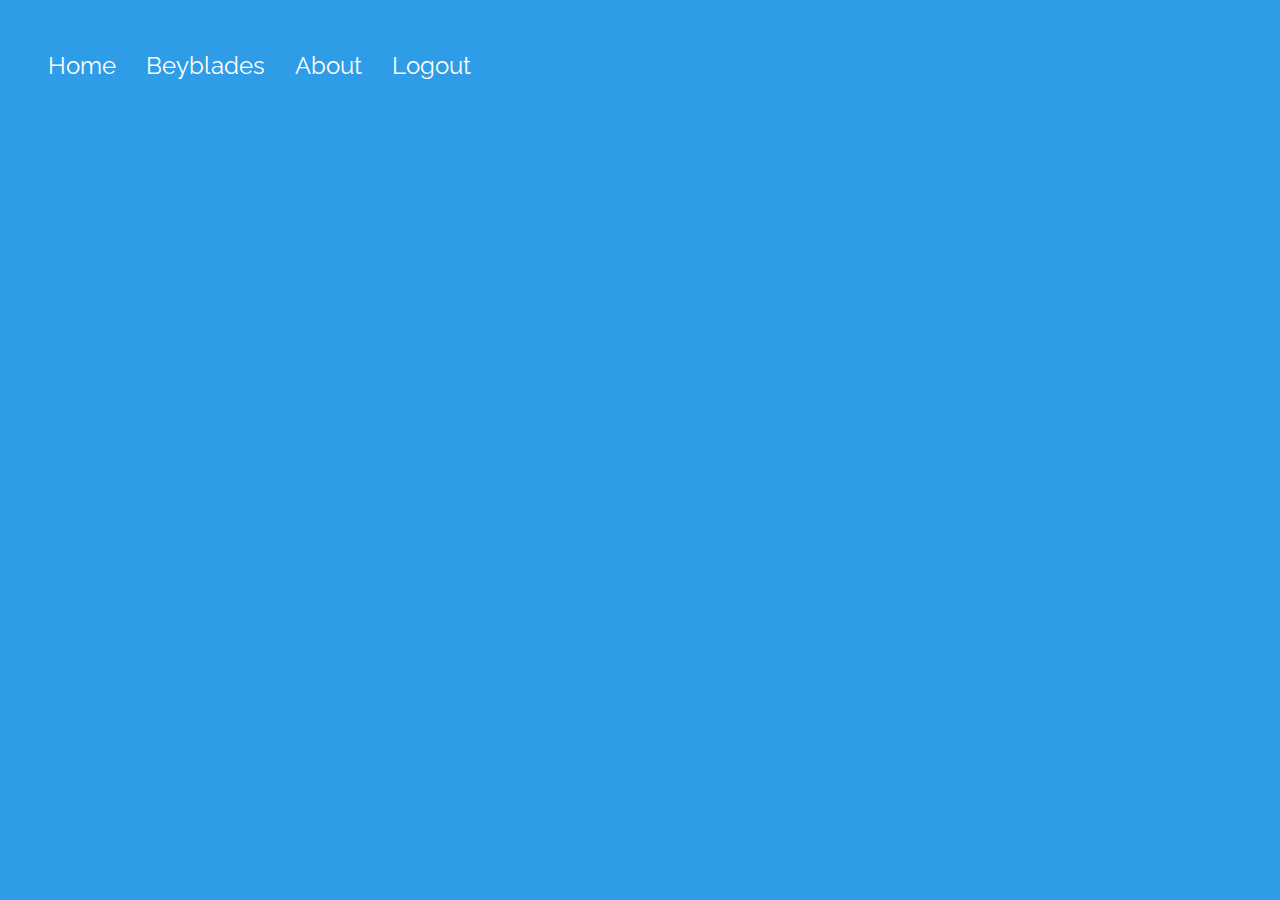
<file: index.html>
<!doctype html>
<html lang="en">
<head>
  <meta charset="utf-8">
  <title>Ng5</title>
  <base href="https://jayrahida.github.io/ng5/">
  <meta name="viewport" content="width=device-width, initial-scale=1">
  <link rel="icon" type="image/x-icon" href="favicon.ico">
<link rel="stylesheet" href="styles.1653a3b566ef5fd75e0c.css"></head>
<body>
  <app-root></app-root>
<script type="text/javascript" src="runtime.a66f828dca56eeb90e02.js"></script><script type="text/javascript" src="polyfills.b4daf421c94934f530d4.js"></script><script type="text/javascript" src="main.36f04afde5087924ed5e.js"></script></body>
</html>
</file>
<file: styles.1653a3b566ef5fd75e0c.css>
@import url(https://fonts.googleapis.com/css?family=Raleway:300,700);/*!
 * Bootstrap v4.0.0-beta.2 (https://getbootstrap.com)
 * Copyright 2011-2017 The Bootstrap Authors
 * Copyright 2011-2017 Twitter, Inc.
 * Licensed under MIT (https://github.com/twbs/bootstrap/blob/master/LICENSE)
 */:root{--blue:#007bff;--indigo:#6610f2;--purple:#6f42c1;--pink:#e83e8c;--red:#dc3545;--orange:#fd7e14;--yellow:#ffc107;--green:#28a745;--teal:#20c997;--cyan:#17a2b8;--white:#fff;--gray:#868e96;--gray-dark:#343a40;--primary:#007bff;--secondary:#868e96;--success:#28a745;--info:#17a2b8;--warning:#ffc107;--danger:#dc3545;--light:#f8f9fa;--dark:#343a40;--breakpoint-xs:0;--breakpoint-sm:576px;--breakpoint-md:768px;--breakpoint-lg:992px;--breakpoint-xl:1200px;--font-family-sans-serif:-apple-system,BlinkMacSystemFont,"Segoe UI",Roboto,"Helvetica Neue",Arial,sans-serif,"Apple Color Emoji","Segoe UI Emoji","Segoe UI Symbol";--font-family-monospace:"SFMono-Regular",Menlo,Monaco,Consolas,"Liberation Mono","Courier New",monospace}@media print{*,::after,::before{text-shadow:none!important;box-shadow:none!important}a,a:visited{text-decoration:underline}abbr[title]::after{content:" (" attr(title) ")"}pre{white-space:pre-wrap!important}blockquote,pre{border:1px solid #999;page-break-inside:avoid}thead{display:table-header-group}img,tr{page-break-inside:avoid}h2,h3,p{orphans:3;widows:3}h2,h3{page-break-after:avoid}.navbar{display:none}.badge{border:1px solid #000}.table{border-collapse:collapse!important}.table td,.table th{background-color:#fff!important}.table-bordered td,.table-bordered th{border:1px solid #ddd!important}}*,::after,::before{box-sizing:border-box}html{font-family:sans-serif;line-height:1.15;-webkit-text-size-adjust:100%;-ms-text-size-adjust:100%;-ms-overflow-style:scrollbar;-webkit-tap-highlight-color:transparent}@-ms-viewport{width:device-width}article,aside,dialog,figcaption,figure,footer,header,hgroup,main,nav,section{display:block}body{margin:0;font-family:-apple-system,BlinkMacSystemFont,"Segoe UI",Roboto,"Helvetica Neue",Arial,sans-serif,"Apple Color Emoji","Segoe UI Emoji","Segoe UI Symbol";font-size:1rem;font-weight:400;line-height:1.5;text-align:left}[tabindex="-1"]:focus{outline:0!important}h1,h2,h3,h4,h5,h6{margin-top:0}dl,ol,p,ul{margin-top:0;margin-bottom:1rem}abbr[data-original-title],abbr[title]{text-decoration:underline;-webkit-text-decoration:underline dotted;text-decoration:underline dotted;cursor:help;border-bottom:0}address{margin-bottom:1rem;font-style:normal;line-height:inherit}ol ol,ol ul,ul ol,ul ul{margin-bottom:0}dt{font-weight:700}dd{margin-bottom:.5rem;margin-left:0}blockquote,figure{margin:0 0 1rem}dfn{font-style:italic}b,strong{font-weight:bolder}sub,sup{position:relative;font-size:75%;line-height:0;vertical-align:baseline}sub{bottom:-.25em}sup{top:-.5em}a{background-color:transparent;-webkit-text-decoration-skip:objects}a:hover{color:#0056b3;text-decoration:underline}a:not([href]):not([tabindex]),a:not([href]):not([tabindex]):focus,a:not([href]):not([tabindex]):hover{color:inherit;text-decoration:none}a:not([href]):not([tabindex]):focus{outline:0}code,kbd,pre,samp{font-size:1em}img{vertical-align:middle;border-style:none}svg:not(:root){overflow:hidden}[role=button],a,area,button,input:not([type=range]),label,select,summary,textarea{touch-action:manipulation}table{border-collapse:collapse}caption{padding-top:.75rem;padding-bottom:.75rem;color:#868e96;text-align:left;caption-side:bottom}th{text-align:inherit}label{display:inline-block;margin-bottom:.5rem}button{border-radius:0}button:focus{outline:dotted 1px;outline:-webkit-focus-ring-color auto 5px}button,input,optgroup,select,textarea{margin:0;font-family:inherit;font-size:inherit;line-height:inherit}button,input{overflow:visible}button,select{text-transform:none}[type=reset],[type=submit],button,html [type=button]{-webkit-appearance:button}[type=button]::-moz-focus-inner,[type=reset]::-moz-focus-inner,[type=submit]::-moz-focus-inner,button::-moz-focus-inner{padding:0;border-style:none}input[type=checkbox],input[type=radio]{box-sizing:border-box;padding:0}input[type=date],input[type=datetime-local],input[type=month],input[type=time]{-webkit-appearance:listbox}textarea{overflow:auto;resize:vertical}fieldset{min-width:0;padding:0;margin:0;border:0}legend{display:block;width:100%;max-width:100%;padding:0;margin-bottom:.5rem;font-size:1.5rem;line-height:inherit;color:inherit;white-space:normal}progress{vertical-align:baseline}[type=number]::-webkit-inner-spin-button,[type=number]::-webkit-outer-spin-button{height:auto}[type=search]{outline-offset:-2px;-webkit-appearance:none}[type=search]::-webkit-search-cancel-button,[type=search]::-webkit-search-decoration{-webkit-appearance:none}::-webkit-file-upload-button{font:inherit;-webkit-appearance:button}output{display:inline-block}summary{display:list-item}template{display:none}[hidden]{display:none!important}.h1,.h2,.h3,.h4,.h5,.h6,h1,h2,h3,h4,h5,h6{margin-bottom:.5rem;font-family:inherit;font-weight:500;line-height:1.2;color:inherit}.h1,h1{font-size:2.5rem}.h2,h2{font-size:2rem}.h3,h3{font-size:1.75rem}.h4,h4{font-size:1.5rem}.h5,h5{font-size:1.25rem}.h6,h6{font-size:1rem}.lead{font-size:1.25rem;font-weight:300}.display-1{font-size:6rem;font-weight:300;line-height:1.2}.display-2{font-size:5.5rem;font-weight:300;line-height:1.2}.display-3{font-size:4.5rem;font-weight:300;line-height:1.2}.display-4{font-size:3.5rem;font-weight:300;line-height:1.2}hr{box-sizing:content-box;height:0;overflow:visible;margin-top:1rem;margin-bottom:1rem;border:0;border-top:1px solid rgba(0,0,0,.1)}.small,small{font-size:80%;font-weight:400}.mark,mark{padding:.2em;background-color:#fcf8e3}.list-inline,.list-unstyled{padding-left:0;list-style:none}.list-inline-item{display:inline-block}.list-inline-item:not(:last-child){margin-right:5px}.initialism{font-size:90%;text-transform:uppercase}.blockquote{margin-bottom:1rem;font-size:1.25rem}.blockquote-footer{display:block;font-size:80%;color:#868e96}.blockquote-footer::before{content:"\2014 \00A0"}.img-fluid{max-width:100%;height:auto}.img-thumbnail{padding:.25rem;background-color:#fff;border:1px solid #ddd;border-radius:.25rem;transition:all .2s ease-in-out;max-width:100%;height:auto}.figure{display:inline-block}.figure-img{margin-bottom:.5rem;line-height:1}.figure-caption{font-size:90%;color:#868e96}code,kbd,pre,samp{font-family:SFMono-Regular,Menlo,Monaco,Consolas,"Liberation Mono","Courier New",monospace}code{padding:.2rem .4rem;font-size:90%;color:#bd4147;background-color:#f8f9fa;border-radius:.25rem}a>code{padding:0;color:inherit;background-color:inherit}kbd{padding:.2rem .4rem;font-size:90%;color:#fff;background-color:#212529;border-radius:.2rem}kbd kbd{padding:0;font-size:100%;font-weight:700}pre{overflow:auto;-ms-overflow-style:scrollbar;display:block;margin-top:0;margin-bottom:1rem;font-size:90%;color:#212529}pre code{padding:0;font-size:inherit;color:inherit;background-color:transparent;border-radius:0}.pre-scrollable{max-height:340px;overflow-y:scroll}.container{width:100%;padding-right:15px;padding-left:15px;margin-right:auto;margin-left:auto}@media (min-width:576px){.container{max-width:540px}}@media (min-width:768px){.container{max-width:720px}}@media (min-width:992px){.container{max-width:960px}}@media (min-width:1200px){.container{max-width:1140px}}.container-fluid{width:100%;padding-right:15px;padding-left:15px;margin-right:auto;margin-left:auto}.row{display:flex;flex-wrap:wrap;margin-right:-15px;margin-left:-15px}.no-gutters{margin-right:0;margin-left:0}.no-gutters>.col,.no-gutters>[class*=col-]{padding-right:0;padding-left:0}.col,.col-1,.col-10,.col-11,.col-12,.col-2,.col-3,.col-4,.col-5,.col-6,.col-7,.col-8,.col-9,.col-auto,.col-lg,.col-lg-1,.col-lg-10,.col-lg-11,.col-lg-12,.col-lg-2,.col-lg-3,.col-lg-4,.col-lg-5,.col-lg-6,.col-lg-7,.col-lg-8,.col-lg-9,.col-lg-auto,.col-md,.col-md-1,.col-md-10,.col-md-11,.col-md-12,.col-md-2,.col-md-3,.col-md-4,.col-md-5,.col-md-6,.col-md-7,.col-md-8,.col-md-9,.col-md-auto,.col-sm,.col-sm-1,.col-sm-10,.col-sm-11,.col-sm-12,.col-sm-2,.col-sm-3,.col-sm-4,.col-sm-5,.col-sm-6,.col-sm-7,.col-sm-8,.col-sm-9,.col-sm-auto,.col-xl,.col-xl-1,.col-xl-10,.col-xl-11,.col-xl-12,.col-xl-2,.col-xl-3,.col-xl-4,.col-xl-5,.col-xl-6,.col-xl-7,.col-xl-8,.col-xl-9,.col-xl-auto{position:relative;width:100%;min-height:1px;padding-right:15px;padding-left:15px}.col{flex-basis:0;flex-grow:1;max-width:100%}.col-auto{flex:0 0 auto;width:auto;max-width:none}.col-1{flex:0 0 8.333333%;max-width:8.333333%}.col-2{flex:0 0 16.666667%;max-width:16.666667%}.col-3{flex:0 0 25%;max-width:25%}.col-4{flex:0 0 33.333333%;max-width:33.333333%}.col-5{flex:0 0 41.666667%;max-width:41.666667%}.col-6{flex:0 0 50%;max-width:50%}.col-7{flex:0 0 58.333333%;max-width:58.333333%}.col-8{flex:0 0 66.666667%;max-width:66.666667%}.col-9{flex:0 0 75%;max-width:75%}.col-10{flex:0 0 83.333333%;max-width:83.333333%}.col-11{flex:0 0 91.666667%;max-width:91.666667%}.col-12{flex:0 0 100%;max-width:100%}.order-first{order:-1}.order-1{order:1}.order-2{order:2}.order-3{order:3}.order-4{order:4}.order-5{order:5}.order-6{order:6}.order-7{order:7}.order-8{order:8}.order-9{order:9}.order-10{order:10}.order-11{order:11}.order-12{order:12}.offset-1{margin-left:8.333333%}.offset-2{margin-left:16.666667%}.offset-3{margin-left:25%}.offset-4{margin-left:33.333333%}.offset-5{margin-left:41.666667%}.offset-6{margin-left:50%}.offset-7{margin-left:58.333333%}.offset-8{margin-left:66.666667%}.offset-9{margin-left:75%}.offset-10{margin-left:83.333333%}.offset-11{margin-left:91.666667%}@media (min-width:576px){.col-sm{flex-basis:0;flex-grow:1;max-width:100%}.col-sm-auto{flex:0 0 auto;width:auto;max-width:none}.col-sm-1{flex:0 0 8.333333%;max-width:8.333333%}.col-sm-2{flex:0 0 16.666667%;max-width:16.666667%}.col-sm-3{flex:0 0 25%;max-width:25%}.col-sm-4{flex:0 0 33.333333%;max-width:33.333333%}.col-sm-5{flex:0 0 41.666667%;max-width:41.666667%}.col-sm-6{flex:0 0 50%;max-width:50%}.col-sm-7{flex:0 0 58.333333%;max-width:58.333333%}.col-sm-8{flex:0 0 66.666667%;max-width:66.666667%}.col-sm-9{flex:0 0 75%;max-width:75%}.col-sm-10{flex:0 0 83.333333%;max-width:83.333333%}.col-sm-11{flex:0 0 91.666667%;max-width:91.666667%}.col-sm-12{flex:0 0 100%;max-width:100%}.order-sm-first{order:-1}.order-sm-1{order:1}.order-sm-2{order:2}.order-sm-3{order:3}.order-sm-4{order:4}.order-sm-5{order:5}.order-sm-6{order:6}.order-sm-7{order:7}.order-sm-8{order:8}.order-sm-9{order:9}.order-sm-10{order:10}.order-sm-11{order:11}.order-sm-12{order:12}.offset-sm-0{margin-left:0}.offset-sm-1{margin-left:8.333333%}.offset-sm-2{margin-left:16.666667%}.offset-sm-3{margin-left:25%}.offset-sm-4{margin-left:33.333333%}.offset-sm-5{margin-left:41.666667%}.offset-sm-6{margin-left:50%}.offset-sm-7{margin-left:58.333333%}.offset-sm-8{margin-left:66.666667%}.offset-sm-9{margin-left:75%}.offset-sm-10{margin-left:83.333333%}.offset-sm-11{margin-left:91.666667%}}@media (min-width:768px){.col-md{flex-basis:0;flex-grow:1;max-width:100%}.col-md-auto{flex:0 0 auto;width:auto;max-width:none}.col-md-1{flex:0 0 8.333333%;max-width:8.333333%}.col-md-2{flex:0 0 16.666667%;max-width:16.666667%}.col-md-3{flex:0 0 25%;max-width:25%}.col-md-4{flex:0 0 33.333333%;max-width:33.333333%}.col-md-5{flex:0 0 41.666667%;max-width:41.666667%}.col-md-6{flex:0 0 50%;max-width:50%}.col-md-7{flex:0 0 58.333333%;max-width:58.333333%}.col-md-8{flex:0 0 66.666667%;max-width:66.666667%}.col-md-9{flex:0 0 75%;max-width:75%}.col-md-10{flex:0 0 83.333333%;max-width:83.333333%}.col-md-11{flex:0 0 91.666667%;max-width:91.666667%}.col-md-12{flex:0 0 100%;max-width:100%}.order-md-first{order:-1}.order-md-1{order:1}.order-md-2{order:2}.order-md-3{order:3}.order-md-4{order:4}.order-md-5{order:5}.order-md-6{order:6}.order-md-7{order:7}.order-md-8{order:8}.order-md-9{order:9}.order-md-10{order:10}.order-md-11{order:11}.order-md-12{order:12}.offset-md-0{margin-left:0}.offset-md-1{margin-left:8.333333%}.offset-md-2{margin-left:16.666667%}.offset-md-3{margin-left:25%}.offset-md-4{margin-left:33.333333%}.offset-md-5{margin-left:41.666667%}.offset-md-6{margin-left:50%}.offset-md-7{margin-left:58.333333%}.offset-md-8{margin-left:66.666667%}.offset-md-9{margin-left:75%}.offset-md-10{margin-left:83.333333%}.offset-md-11{margin-left:91.666667%}}@media (min-width:992px){.col-lg{flex-basis:0;flex-grow:1;max-width:100%}.col-lg-auto{flex:0 0 auto;width:auto;max-width:none}.col-lg-1{flex:0 0 8.333333%;max-width:8.333333%}.col-lg-2{flex:0 0 16.666667%;max-width:16.666667%}.col-lg-3{flex:0 0 25%;max-width:25%}.col-lg-4{flex:0 0 33.333333%;max-width:33.333333%}.col-lg-5{flex:0 0 41.666667%;max-width:41.666667%}.col-lg-6{flex:0 0 50%;max-width:50%}.col-lg-7{flex:0 0 58.333333%;max-width:58.333333%}.col-lg-8{flex:0 0 66.666667%;max-width:66.666667%}.col-lg-9{flex:0 0 75%;max-width:75%}.col-lg-10{flex:0 0 83.333333%;max-width:83.333333%}.col-lg-11{flex:0 0 91.666667%;max-width:91.666667%}.col-lg-12{flex:0 0 100%;max-width:100%}.order-lg-first{order:-1}.order-lg-1{order:1}.order-lg-2{order:2}.order-lg-3{order:3}.order-lg-4{order:4}.order-lg-5{order:5}.order-lg-6{order:6}.order-lg-7{order:7}.order-lg-8{order:8}.order-lg-9{order:9}.order-lg-10{order:10}.order-lg-11{order:11}.order-lg-12{order:12}.offset-lg-0{margin-left:0}.offset-lg-1{margin-left:8.333333%}.offset-lg-2{margin-left:16.666667%}.offset-lg-3{margin-left:25%}.offset-lg-4{margin-left:33.333333%}.offset-lg-5{margin-left:41.666667%}.offset-lg-6{margin-left:50%}.offset-lg-7{margin-left:58.333333%}.offset-lg-8{margin-left:66.666667%}.offset-lg-9{margin-left:75%}.offset-lg-10{margin-left:83.333333%}.offset-lg-11{margin-left:91.666667%}}@media (min-width:1200px){.col-xl{flex-basis:0;flex-grow:1;max-width:100%}.col-xl-auto{flex:0 0 auto;width:auto;max-width:none}.col-xl-1{flex:0 0 8.333333%;max-width:8.333333%}.col-xl-2{flex:0 0 16.666667%;max-width:16.666667%}.col-xl-3{flex:0 0 25%;max-width:25%}.col-xl-4{flex:0 0 33.333333%;max-width:33.333333%}.col-xl-5{flex:0 0 41.666667%;max-width:41.666667%}.col-xl-6{flex:0 0 50%;max-width:50%}.col-xl-7{flex:0 0 58.333333%;max-width:58.333333%}.col-xl-8{flex:0 0 66.666667%;max-width:66.666667%}.col-xl-9{flex:0 0 75%;max-width:75%}.col-xl-10{flex:0 0 83.333333%;max-width:83.333333%}.col-xl-11{flex:0 0 91.666667%;max-width:91.666667%}.col-xl-12{flex:0 0 100%;max-width:100%}.order-xl-first{order:-1}.order-xl-1{order:1}.order-xl-2{order:2}.order-xl-3{order:3}.order-xl-4{order:4}.order-xl-5{order:5}.order-xl-6{order:6}.order-xl-7{order:7}.order-xl-8{order:8}.order-xl-9{order:9}.order-xl-10{order:10}.order-xl-11{order:11}.order-xl-12{order:12}.offset-xl-0{margin-left:0}.offset-xl-1{margin-left:8.333333%}.offset-xl-2{margin-left:16.666667%}.offset-xl-3{margin-left:25%}.offset-xl-4{margin-left:33.333333%}.offset-xl-5{margin-left:41.666667%}.offset-xl-6{margin-left:50%}.offset-xl-7{margin-left:58.333333%}.offset-xl-8{margin-left:66.666667%}.offset-xl-9{margin-left:75%}.offset-xl-10{margin-left:83.333333%}.offset-xl-11{margin-left:91.666667%}}.table{width:100%;max-width:100%;margin-bottom:1rem;background-color:transparent}.table td,.table th{padding:.75rem;vertical-align:top;border-top:1px solid #e9ecef}.table thead th{vertical-align:bottom;border-bottom:2px solid #e9ecef}.table tbody+tbody{border-top:2px solid #e9ecef}.table .table{background-color:#fff}.table-sm td,.table-sm th{padding:.3rem}.table-bordered,.table-bordered td,.table-bordered th{border:1px solid #e9ecef}.table-bordered thead td,.table-bordered thead th{border-bottom-width:2px}.table-striped tbody tr:nth-of-type(odd){background-color:rgba(0,0,0,.05)}.table-hover tbody tr:hover{background-color:rgba(0,0,0,.075)}.table-primary,.table-primary>td,.table-primary>th{background-color:#b8daff}.table-hover .table-primary:hover,.table-hover .table-primary:hover>td,.table-hover .table-primary:hover>th{background-color:#9fcdff}.table-secondary,.table-secondary>td,.table-secondary>th{background-color:#dddfe2}.table-hover .table-secondary:hover,.table-hover .table-secondary:hover>td,.table-hover .table-secondary:hover>th{background-color:#cfd2d6}.table-success,.table-success>td,.table-success>th{background-color:#c3e6cb}.table-hover .table-success:hover,.table-hover .table-success:hover>td,.table-hover .table-success:hover>th{background-color:#b1dfbb}.table-info,.table-info>td,.table-info>th{background-color:#bee5eb}.table-hover .table-info:hover,.table-hover .table-info:hover>td,.table-hover .table-info:hover>th{background-color:#abdde5}.table-warning,.table-warning>td,.table-warning>th{background-color:#ffeeba}.table-hover .table-warning:hover,.table-hover .table-warning:hover>td,.table-hover .table-warning:hover>th{background-color:#ffe8a1}.table-danger,.table-danger>td,.table-danger>th{background-color:#f5c6cb}.table-hover .table-danger:hover,.table-hover .table-danger:hover>td,.table-hover .table-danger:hover>th{background-color:#f1b0b7}.table-light,.table-light>td,.table-light>th{background-color:#fdfdfe}.table-hover .table-light:hover,.table-hover .table-light:hover>td,.table-hover .table-light:hover>th{background-color:#ececf6}.table-dark,.table-dark>td,.table-dark>th{background-color:#c6c8ca}.table-hover .table-dark:hover,.table-hover .table-dark:hover>td,.table-hover .table-dark:hover>th{background-color:#b9bbbe}.table-active,.table-active>td,.table-active>th,.table-hover .table-active:hover,.table-hover .table-active:hover>td,.table-hover .table-active:hover>th{background-color:rgba(0,0,0,.075)}.table .thead-dark th{color:#fff;background-color:#212529;border-color:#32383e}.table .thead-light th{color:#495057;background-color:#e9ecef;border-color:#e9ecef}.table-dark{color:#fff;background-color:#212529}.table-dark td,.table-dark th,.table-dark thead th{border-color:#32383e}.table-dark.table-bordered{border:0}.table-dark.table-striped tbody tr:nth-of-type(odd){background-color:rgba(255,255,255,.05)}.table-dark.table-hover tbody tr:hover{background-color:rgba(255,255,255,.075)}@media (max-width:575px){.table-responsive-sm{display:block;width:100%;overflow-x:auto;-webkit-overflow-scrolling:touch;-ms-overflow-style:-ms-autohiding-scrollbar}.table-responsive-sm.table-bordered{border:0}}@media (max-width:767px){.table-responsive-md{display:block;width:100%;overflow-x:auto;-webkit-overflow-scrolling:touch;-ms-overflow-style:-ms-autohiding-scrollbar}.table-responsive-md.table-bordered{border:0}}@media (max-width:991px){.table-responsive-lg{display:block;width:100%;overflow-x:auto;-webkit-overflow-scrolling:touch;-ms-overflow-style:-ms-autohiding-scrollbar}.table-responsive-lg.table-bordered{border:0}}@media (max-width:1199px){.table-responsive-xl{display:block;width:100%;overflow-x:auto;-webkit-overflow-scrolling:touch;-ms-overflow-style:-ms-autohiding-scrollbar}.table-responsive-xl.table-bordered{border:0}}.table-responsive{display:block;width:100%;overflow-x:auto;-webkit-overflow-scrolling:touch;-ms-overflow-style:-ms-autohiding-scrollbar}.table-responsive.table-bordered{border:0}.form-control{display:block;width:100%;padding:.375rem .75rem;font-size:1rem;line-height:1.5;color:#495057;background-color:#fff;background-image:none;background-clip:padding-box;border:1px solid #ced4da;border-radius:.25rem;transition:border-color ease-in-out .15s,box-shadow ease-in-out .15s}.form-control::-ms-expand{background-color:transparent;border:0}.form-control:focus{color:#495057;background-color:#fff;border-color:#80bdff;outline:0;box-shadow:0 0 0 .2rem rgba(0,123,255,.25)}.form-control::-webkit-input-placeholder{color:#868e96;opacity:1}.form-control:-ms-input-placeholder{color:#868e96;opacity:1}.form-control::-ms-input-placeholder{color:#868e96;opacity:1}.form-control::placeholder{color:#868e96;opacity:1}.form-control:disabled,.form-control[readonly]{background-color:#e9ecef;opacity:1}select.form-control:not([size]):not([multiple]){height:calc(2.25rem + 2px)}select.form-control:focus::-ms-value{color:#495057;background-color:#fff}.form-control-file,.form-control-range{display:block}.col-form-label{padding-top:calc(.375rem + 1px);padding-bottom:calc(.375rem + 1px);margin-bottom:0;line-height:1.5}.col-form-label-lg{padding-top:calc(.5rem + 1px);padding-bottom:calc(.5rem + 1px);font-size:1.25rem;line-height:1.5}.col-form-label-sm{padding-top:calc(.25rem + 1px);padding-bottom:calc(.25rem + 1px);font-size:.875rem;line-height:1.5}.col-form-legend{padding-top:.375rem;padding-bottom:.375rem;margin-bottom:0;font-size:1rem}.form-control-plaintext{padding-top:.375rem;padding-bottom:.375rem;margin-bottom:0;line-height:1.5;background-color:transparent;border:solid transparent;border-width:1px 0}.form-control-plaintext.form-control-lg,.form-control-plaintext.form-control-sm,.input-group-lg>.form-control-plaintext.form-control,.input-group-lg>.form-control-plaintext.input-group-addon,.input-group-lg>.input-group-btn>.form-control-plaintext.btn,.input-group-sm>.form-control-plaintext.form-control,.input-group-sm>.form-control-plaintext.input-group-addon,.input-group-sm>.input-group-btn>.form-control-plaintext.btn{padding-right:0;padding-left:0}.form-control-sm,.input-group-sm>.form-control,.input-group-sm>.input-group-addon,.input-group-sm>.input-group-btn>.btn{padding:.25rem .5rem;font-size:.875rem;line-height:1.5;border-radius:.2rem}.input-group-sm>.input-group-btn>select.btn:not([size]):not([multiple]),.input-group-sm>select.form-control:not([size]):not([multiple]),.input-group-sm>select.input-group-addon:not([size]):not([multiple]),select.form-control-sm:not([size]):not([multiple]){height:calc(1.8125rem + 2px)}.form-control-lg,.input-group-lg>.form-control,.input-group-lg>.input-group-addon,.input-group-lg>.input-group-btn>.btn{padding:.5rem 1rem;font-size:1.25rem;line-height:1.5;border-radius:.3rem}.input-group-lg>.input-group-btn>select.btn:not([size]):not([multiple]),.input-group-lg>select.form-control:not([size]):not([multiple]),.input-group-lg>select.input-group-addon:not([size]):not([multiple]),select.form-control-lg:not([size]):not([multiple]){height:calc(2.875rem + 2px)}.form-group{margin-bottom:1rem}.form-text{display:block;margin-top:.25rem}.form-row{display:flex;flex-wrap:wrap;margin-right:-5px;margin-left:-5px}.form-row>.col,.form-row>[class*=col-]{padding-right:5px;padding-left:5px}.form-check{position:relative;display:block;margin-bottom:.5rem}.form-check.disabled .form-check-label{color:#868e96}.form-check-label{padding-left:1.25rem;margin-bottom:0}.form-check-input{position:absolute;margin-top:.25rem;margin-left:-1.25rem}.form-check-inline{display:inline-block;margin-right:.75rem}.form-check-inline .form-check-label{vertical-align:middle}.valid-feedback{display:none;margin-top:.25rem;font-size:.875rem;color:#28a745}.valid-tooltip{position:absolute;top:100%;z-index:5;display:none;width:250px;padding:.5rem;margin-top:.1rem;font-size:.875rem;line-height:1;color:#fff;background-color:rgba(40,167,69,.8);border-radius:.2rem}.custom-select.is-valid,.form-control.is-valid,.was-validated .custom-select:valid,.was-validated .form-control:valid{border-color:#28a745}.custom-select.is-valid:focus,.form-control.is-valid:focus,.was-validated .custom-select:valid:focus,.was-validated .form-control:valid:focus{box-shadow:0 0 0 .2rem rgba(40,167,69,.25)}.custom-select.is-valid~.valid-feedback,.custom-select.is-valid~.valid-tooltip,.form-control.is-valid~.valid-feedback,.form-control.is-valid~.valid-tooltip,.was-validated .custom-select:valid~.valid-feedback,.was-validated .custom-select:valid~.valid-tooltip,.was-validated .form-control:valid~.valid-feedback,.was-validated .form-control:valid~.valid-tooltip{display:block}.form-check-input.is-valid+.form-check-label,.was-validated .form-check-input:valid+.form-check-label{color:#28a745}.custom-control-input.is-valid~.custom-control-indicator,.was-validated .custom-control-input:valid~.custom-control-indicator{background-color:rgba(40,167,69,.25)}.custom-control-input.is-valid~.custom-control-description,.was-validated .custom-control-input:valid~.custom-control-description{color:#28a745}.custom-file-input.is-valid~.custom-file-control,.was-validated .custom-file-input:valid~.custom-file-control{border-color:#28a745}.custom-file-input.is-valid~.custom-file-control::before,.was-validated .custom-file-input:valid~.custom-file-control::before{border-color:inherit}.custom-file-input.is-valid:focus,.was-validated .custom-file-input:valid:focus{box-shadow:0 0 0 .2rem rgba(40,167,69,.25)}.invalid-feedback{display:none;margin-top:.25rem;font-size:.875rem;color:#dc3545}.invalid-tooltip{position:absolute;top:100%;z-index:5;display:none;width:250px;padding:.5rem;margin-top:.1rem;font-size:.875rem;line-height:1;color:#fff;background-color:rgba(220,53,69,.8);border-radius:.2rem}.custom-select.is-invalid,.form-control.is-invalid,.was-validated .custom-select:invalid,.was-validated .form-control:invalid{border-color:#dc3545}.custom-select.is-invalid:focus,.form-control.is-invalid:focus,.was-validated .custom-select:invalid:focus,.was-validated .form-control:invalid:focus{box-shadow:0 0 0 .2rem rgba(220,53,69,.25)}.custom-select.is-invalid~.invalid-feedback,.custom-select.is-invalid~.invalid-tooltip,.form-control.is-invalid~.invalid-feedback,.form-control.is-invalid~.invalid-tooltip,.was-validated .custom-select:invalid~.invalid-feedback,.was-validated .custom-select:invalid~.invalid-tooltip,.was-validated .form-control:invalid~.invalid-feedback,.was-validated .form-control:invalid~.invalid-tooltip{display:block}.form-check-input.is-invalid+.form-check-label,.was-validated .form-check-input:invalid+.form-check-label{color:#dc3545}.custom-control-input.is-invalid~.custom-control-indicator,.was-validated .custom-control-input:invalid~.custom-control-indicator{background-color:rgba(220,53,69,.25)}.custom-control-input.is-invalid~.custom-control-description,.was-validated .custom-control-input:invalid~.custom-control-description{color:#dc3545}.custom-file-input.is-invalid~.custom-file-control,.was-validated .custom-file-input:invalid~.custom-file-control{border-color:#dc3545}.custom-file-input.is-invalid~.custom-file-control::before,.was-validated .custom-file-input:invalid~.custom-file-control::before{border-color:inherit}.custom-file-input.is-invalid:focus,.was-validated .custom-file-input:invalid:focus{box-shadow:0 0 0 .2rem rgba(220,53,69,.25)}.form-inline{display:flex;flex-flow:row wrap;align-items:center}.form-inline .form-check{width:100%}@media (min-width:576px){.form-inline label{display:flex;align-items:center;justify-content:center;margin-bottom:0}.form-inline .form-group{display:flex;flex:0 0 auto;flex-flow:row wrap;align-items:center;margin-bottom:0}.form-inline .form-control{display:inline-block;width:auto;vertical-align:middle}.form-inline .form-control-plaintext{display:inline-block}.form-inline .input-group{width:auto}.form-inline .form-check{display:flex;align-items:center;justify-content:center;width:auto;margin-top:0;margin-bottom:0}.form-inline .form-check-label{padding-left:0}.form-inline .form-check-input{position:relative;margin-top:0;margin-right:.25rem;margin-left:0}.form-inline .custom-control{display:flex;align-items:center;justify-content:center;padding-left:0}.form-inline .custom-control-indicator{position:static;display:inline-block;margin-right:.25rem;vertical-align:text-bottom}.form-inline .has-feedback .form-control-feedback{top:0}}.btn{display:inline-block;font-weight:400;text-align:center;white-space:nowrap;vertical-align:middle;-webkit-user-select:none;-moz-user-select:none;-ms-user-select:none;user-select:none;border:1px solid transparent;padding:.375rem .75rem;font-size:1rem;line-height:1.5;border-radius:.25rem;transition:background-color .15s ease-in-out,border-color .15s ease-in-out,box-shadow .15s ease-in-out}.btn:focus,.btn:hover{text-decoration:none}.btn.focus,.btn:focus{outline:0;box-shadow:0 0 0 .2rem rgba(0,123,255,.25)}.btn.disabled,.btn:disabled{opacity:.65}.btn:not([disabled]):not(.disabled).active,.btn:not([disabled]):not(.disabled):active{background-image:none}a.btn.disabled,fieldset[disabled] a.btn{pointer-events:none}.btn-primary{color:#fff;background-color:#007bff;border-color:#007bff}.btn-primary:hover{color:#fff;background-color:#0069d9;border-color:#0062cc}.btn-primary.focus,.btn-primary:focus{box-shadow:0 0 0 .2rem rgba(0,123,255,.5)}.btn-primary.disabled,.btn-primary:disabled{background-color:#007bff;border-color:#007bff}.btn-primary:not([disabled]):not(.disabled).active,.btn-primary:not([disabled]):not(.disabled):active,.show>.btn-primary.dropdown-toggle{color:#fff;background-color:#0062cc;border-color:#005cbf;box-shadow:0 0 0 .2rem rgba(0,123,255,.5)}.btn-secondary{color:#fff;background-color:#868e96;border-color:#868e96}.btn-secondary:hover{color:#fff;background-color:#727b84;border-color:#6c757d}.btn-secondary.focus,.btn-secondary:focus{box-shadow:0 0 0 .2rem rgba(134,142,150,.5)}.btn-secondary.disabled,.btn-secondary:disabled{background-color:#868e96;border-color:#868e96}.btn-secondary:not([disabled]):not(.disabled).active,.btn-secondary:not([disabled]):not(.disabled):active,.show>.btn-secondary.dropdown-toggle{color:#fff;background-color:#6c757d;border-color:#666e76;box-shadow:0 0 0 .2rem rgba(134,142,150,.5)}.btn-success{color:#fff;background-color:#28a745;border-color:#28a745}.btn-success:hover{color:#fff;background-color:#218838;border-color:#1e7e34}.btn-success.focus,.btn-success:focus{box-shadow:0 0 0 .2rem rgba(40,167,69,.5)}.btn-success.disabled,.btn-success:disabled{background-color:#28a745;border-color:#28a745}.btn-success:not([disabled]):not(.disabled).active,.btn-success:not([disabled]):not(.disabled):active,.show>.btn-success.dropdown-toggle{color:#fff;background-color:#1e7e34;border-color:#1c7430;box-shadow:0 0 0 .2rem rgba(40,167,69,.5)}.btn-info{color:#fff;background-color:#17a2b8;border-color:#17a2b8}.btn-info:hover{color:#fff;background-color:#138496;border-color:#117a8b}.btn-info.focus,.btn-info:focus{box-shadow:0 0 0 .2rem rgba(23,162,184,.5)}.btn-info.disabled,.btn-info:disabled{background-color:#17a2b8;border-color:#17a2b8}.btn-info:not([disabled]):not(.disabled).active,.btn-info:not([disabled]):not(.disabled):active,.show>.btn-info.dropdown-toggle{color:#fff;background-color:#117a8b;border-color:#10707f;box-shadow:0 0 0 .2rem rgba(23,162,184,.5)}.btn-warning{color:#111;background-color:#ffc107;border-color:#ffc107}.btn-warning:hover{color:#111;background-color:#e0a800;border-color:#d39e00}.btn-warning.focus,.btn-warning:focus{box-shadow:0 0 0 .2rem rgba(255,193,7,.5)}.btn-warning.disabled,.btn-warning:disabled{background-color:#ffc107;border-color:#ffc107}.btn-warning:not([disabled]):not(.disabled).active,.btn-warning:not([disabled]):not(.disabled):active,.show>.btn-warning.dropdown-toggle{color:#111;background-color:#d39e00;border-color:#c69500;box-shadow:0 0 0 .2rem rgba(255,193,7,.5)}.btn-danger{color:#fff;background-color:#dc3545;border-color:#dc3545}.btn-danger:hover{color:#fff;background-color:#c82333;border-color:#bd2130}.btn-danger.focus,.btn-danger:focus{box-shadow:0 0 0 .2rem rgba(220,53,69,.5)}.btn-danger.disabled,.btn-danger:disabled{background-color:#dc3545;border-color:#dc3545}.btn-danger:not([disabled]):not(.disabled).active,.btn-danger:not([disabled]):not(.disabled):active,.show>.btn-danger.dropdown-toggle{color:#fff;background-color:#bd2130;border-color:#b21f2d;box-shadow:0 0 0 .2rem rgba(220,53,69,.5)}.btn-light{color:#111;background-color:#f8f9fa;border-color:#f8f9fa}.btn-light:hover{color:#111;background-color:#e2e6ea;border-color:#dae0e5}.btn-light.focus,.btn-light:focus{box-shadow:0 0 0 .2rem rgba(248,249,250,.5)}.btn-light.disabled,.btn-light:disabled{background-color:#f8f9fa;border-color:#f8f9fa}.btn-light:not([disabled]):not(.disabled).active,.btn-light:not([disabled]):not(.disabled):active,.show>.btn-light.dropdown-toggle{color:#111;background-color:#dae0e5;border-color:#d3d9df;box-shadow:0 0 0 .2rem rgba(248,249,250,.5)}.btn-dark{color:#fff;background-color:#343a40;border-color:#343a40}.btn-dark:hover{color:#fff;background-color:#23272b;border-color:#1d2124}.btn-dark.focus,.btn-dark:focus{box-shadow:0 0 0 .2rem rgba(52,58,64,.5)}.btn-dark.disabled,.btn-dark:disabled{background-color:#343a40;border-color:#343a40}.btn-dark:not([disabled]):not(.disabled).active,.btn-dark:not([disabled]):not(.disabled):active,.show>.btn-dark.dropdown-toggle{color:#fff;background-color:#1d2124;border-color:#171a1d;box-shadow:0 0 0 .2rem rgba(52,58,64,.5)}.btn-outline-primary{color:#007bff;background-color:transparent;background-image:none;border-color:#007bff}.btn-outline-primary:hover{color:#fff;background-color:#007bff;border-color:#007bff}.btn-outline-primary.focus,.btn-outline-primary:focus{box-shadow:0 0 0 .2rem rgba(0,123,255,.5)}.btn-outline-primary.disabled,.btn-outline-primary:disabled{color:#007bff;background-color:transparent}.btn-outline-primary:not([disabled]):not(.disabled).active,.btn-outline-primary:not([disabled]):not(.disabled):active,.show>.btn-outline-primary.dropdown-toggle{color:#fff;background-color:#007bff;border-color:#007bff;box-shadow:0 0 0 .2rem rgba(0,123,255,.5)}.btn-outline-secondary{color:#868e96;background-color:transparent;background-image:none;border-color:#868e96}.btn-outline-secondary:hover{color:#fff;background-color:#868e96;border-color:#868e96}.btn-outline-secondary.focus,.btn-outline-secondary:focus{box-shadow:0 0 0 .2rem rgba(134,142,150,.5)}.btn-outline-secondary.disabled,.btn-outline-secondary:disabled{color:#868e96;background-color:transparent}.btn-outline-secondary:not([disabled]):not(.disabled).active,.btn-outline-secondary:not([disabled]):not(.disabled):active,.show>.btn-outline-secondary.dropdown-toggle{color:#fff;background-color:#868e96;border-color:#868e96;box-shadow:0 0 0 .2rem rgba(134,142,150,.5)}.btn-outline-success{color:#28a745;background-color:transparent;background-image:none;border-color:#28a745}.btn-outline-success:hover{color:#fff;background-color:#28a745;border-color:#28a745}.btn-outline-success.focus,.btn-outline-success:focus{box-shadow:0 0 0 .2rem rgba(40,167,69,.5)}.btn-outline-success.disabled,.btn-outline-success:disabled{color:#28a745;background-color:transparent}.btn-outline-success:not([disabled]):not(.disabled).active,.btn-outline-success:not([disabled]):not(.disabled):active,.show>.btn-outline-success.dropdown-toggle{color:#fff;background-color:#28a745;border-color:#28a745;box-shadow:0 0 0 .2rem rgba(40,167,69,.5)}.btn-outline-info{color:#17a2b8;background-color:transparent;background-image:none;border-color:#17a2b8}.btn-outline-info:hover{color:#fff;background-color:#17a2b8;border-color:#17a2b8}.btn-outline-info.focus,.btn-outline-info:focus{box-shadow:0 0 0 .2rem rgba(23,162,184,.5)}.btn-outline-info.disabled,.btn-outline-info:disabled{color:#17a2b8;background-color:transparent}.btn-outline-info:not([disabled]):not(.disabled).active,.btn-outline-info:not([disabled]):not(.disabled):active,.show>.btn-outline-info.dropdown-toggle{color:#fff;background-color:#17a2b8;border-color:#17a2b8;box-shadow:0 0 0 .2rem rgba(23,162,184,.5)}.btn-outline-warning{color:#ffc107;background-color:transparent;background-image:none;border-color:#ffc107}.btn-outline-warning:hover{color:#fff;background-color:#ffc107;border-color:#ffc107}.btn-outline-warning.focus,.btn-outline-warning:focus{box-shadow:0 0 0 .2rem rgba(255,193,7,.5)}.btn-outline-warning.disabled,.btn-outline-warning:disabled{color:#ffc107;background-color:transparent}.btn-outline-warning:not([disabled]):not(.disabled).active,.btn-outline-warning:not([disabled]):not(.disabled):active,.show>.btn-outline-warning.dropdown-toggle{color:#fff;background-color:#ffc107;border-color:#ffc107;box-shadow:0 0 0 .2rem rgba(255,193,7,.5)}.btn-outline-danger{color:#dc3545;background-color:transparent;background-image:none;border-color:#dc3545}.btn-outline-danger:hover{color:#fff;background-color:#dc3545;border-color:#dc3545}.btn-outline-danger.focus,.btn-outline-danger:focus{box-shadow:0 0 0 .2rem rgba(220,53,69,.5)}.btn-outline-danger.disabled,.btn-outline-danger:disabled{color:#dc3545;background-color:transparent}.btn-outline-danger:not([disabled]):not(.disabled).active,.btn-outline-danger:not([disabled]):not(.disabled):active,.show>.btn-outline-danger.dropdown-toggle{color:#fff;background-color:#dc3545;border-color:#dc3545;box-shadow:0 0 0 .2rem rgba(220,53,69,.5)}.btn-outline-light{color:#f8f9fa;background-color:transparent;background-image:none;border-color:#f8f9fa}.btn-outline-light:hover{color:#212529;background-color:#f8f9fa;border-color:#f8f9fa}.btn-outline-light.focus,.btn-outline-light:focus{box-shadow:0 0 0 .2rem rgba(248,249,250,.5)}.btn-outline-light.disabled,.btn-outline-light:disabled{color:#f8f9fa;background-color:transparent}.btn-outline-light:not([disabled]):not(.disabled).active,.btn-outline-light:not([disabled]):not(.disabled):active,.show>.btn-outline-light.dropdown-toggle{color:#212529;background-color:#f8f9fa;border-color:#f8f9fa;box-shadow:0 0 0 .2rem rgba(248,249,250,.5)}.btn-outline-dark{color:#343a40;background-color:transparent;background-image:none;border-color:#343a40}.btn-outline-dark:hover{color:#fff;background-color:#343a40;border-color:#343a40}.btn-outline-dark.focus,.btn-outline-dark:focus{box-shadow:0 0 0 .2rem rgba(52,58,64,.5)}.btn-outline-dark.disabled,.btn-outline-dark:disabled{color:#343a40;background-color:transparent}.btn-outline-dark:not([disabled]):not(.disabled).active,.btn-outline-dark:not([disabled]):not(.disabled):active,.show>.btn-outline-dark.dropdown-toggle{color:#fff;background-color:#343a40;border-color:#343a40;box-shadow:0 0 0 .2rem rgba(52,58,64,.5)}.btn-link{font-weight:400;color:#007bff;background-color:transparent}.btn-link:hover{color:#0056b3;text-decoration:underline;background-color:transparent;border-color:transparent}.btn-link.focus,.btn-link:focus{border-color:transparent;box-shadow:none}.btn-link.disabled,.btn-link:disabled{color:#868e96}.btn-group-lg>.btn,.btn-lg{padding:.5rem 1rem;font-size:1.25rem;line-height:1.5;border-radius:.3rem}.btn-group-sm>.btn,.btn-sm{padding:.25rem .5rem;font-size:.875rem;line-height:1.5;border-radius:.2rem}.btn-block{display:block;width:100%}.btn-block+.btn-block{margin-top:.5rem}input[type=button].btn-block,input[type=reset].btn-block,input[type=submit].btn-block{width:100%}.fade{opacity:0;transition:opacity .15s linear}.fade.show{opacity:1}.collapse{display:none}.collapse.show{display:block}tr.collapse.show{display:table-row}tbody.collapse.show{display:table-row-group}.collapsing{position:relative;height:0;overflow:hidden;transition:height .35s ease}.dropdown,.dropup{position:relative}.dropdown-toggle::after{display:inline-block;width:0;height:0;margin-left:.255em;vertical-align:.255em;content:"";border-top:.3em solid;border-right:.3em solid transparent;border-bottom:0;border-left:.3em solid transparent}.dropdown-toggle:empty::after{margin-left:0}.dropdown-menu{position:absolute;top:100%;left:0;z-index:1000;display:none;float:left;min-width:10rem;padding:.5rem 0;margin:.125rem 0 0;font-size:1rem;color:#212529;text-align:left;list-style:none;background-color:#fff;background-clip:padding-box;border:1px solid rgba(0,0,0,.15);border-radius:.25rem}.dropup .dropdown-menu{margin-top:0;margin-bottom:.125rem}.dropup .dropdown-toggle::after{display:inline-block;width:0;height:0;margin-left:.255em;vertical-align:.255em;content:"";border-top:0;border-right:.3em solid transparent;border-bottom:.3em solid;border-left:.3em solid transparent}.dropup .dropdown-toggle:empty::after{margin-left:0}.dropdown-divider{height:0;margin:.5rem 0;overflow:hidden;border-top:1px solid #e9ecef}.dropdown-item{display:block;width:100%;padding:.25rem 1.5rem;clear:both;font-weight:400;color:#212529;text-align:inherit;white-space:nowrap;background:0 0;border:0}.dropdown-item:focus,.dropdown-item:hover{color:#16181b;text-decoration:none;background-color:#f8f9fa}.dropdown-item.active,.dropdown-item:active{color:#fff;text-decoration:none;background-color:#007bff}.dropdown-item.disabled,.dropdown-item:disabled{color:#868e96;background-color:transparent}.dropdown-menu.show{display:block}.dropdown-header{display:block;padding:.5rem 1.5rem;margin-bottom:0;font-size:.875rem;color:#868e96;white-space:nowrap}.btn-group,.btn-group-vertical{position:relative;display:inline-flex;vertical-align:middle}.btn-group-vertical>.btn,.btn-group>.btn{position:relative;flex:0 1 auto}.btn-group-vertical>.btn.active,.btn-group-vertical>.btn:active,.btn-group-vertical>.btn:focus,.btn-group-vertical>.btn:hover,.btn-group>.btn.active,.btn-group>.btn:active,.btn-group>.btn:focus,.btn-group>.btn:hover{z-index:2}.btn-group .btn+.btn,.btn-group .btn+.btn-group,.btn-group .btn-group+.btn,.btn-group .btn-group+.btn-group,.btn-group-vertical .btn+.btn,.btn-group-vertical .btn+.btn-group,.btn-group-vertical .btn-group+.btn,.btn-group-vertical .btn-group+.btn-group{margin-left:-1px}.btn-toolbar{display:flex;flex-wrap:wrap;justify-content:flex-start}.btn-toolbar .input-group{width:auto}.btn-group>.btn:not(:first-child):not(:last-child):not(.dropdown-toggle){border-radius:0}.btn-group>.btn:first-child{margin-left:0}.btn-group>.btn:first-child:not(:last-child):not(.dropdown-toggle){border-top-right-radius:0;border-bottom-right-radius:0}.btn-group>.btn:last-child:not(:first-child),.btn-group>.dropdown-toggle:not(:first-child){border-top-left-radius:0;border-bottom-left-radius:0}.btn-group>.btn-group{float:left}.btn-group>.btn-group:not(:first-child):not(:last-child)>.btn{border-radius:0}.btn-group>.btn-group:first-child:not(:last-child)>.btn:last-child,.btn-group>.btn-group:first-child:not(:last-child)>.dropdown-toggle{border-top-right-radius:0;border-bottom-right-radius:0}.btn-group>.btn-group:last-child:not(:first-child)>.btn:first-child{border-top-left-radius:0;border-bottom-left-radius:0}.btn+.dropdown-toggle-split{padding-right:.5625rem;padding-left:.5625rem}.btn+.dropdown-toggle-split::after{margin-left:0}.btn-group-sm>.btn+.dropdown-toggle-split,.btn-sm+.dropdown-toggle-split{padding-right:.375rem;padding-left:.375rem}.btn-group-lg>.btn+.dropdown-toggle-split,.btn-lg+.dropdown-toggle-split{padding-right:.75rem;padding-left:.75rem}.btn-group-vertical{flex-direction:column;align-items:flex-start;justify-content:center}.btn-group-vertical .btn,.btn-group-vertical .btn-group{width:100%}.btn-group-vertical>.btn+.btn,.btn-group-vertical>.btn+.btn-group,.btn-group-vertical>.btn-group+.btn,.btn-group-vertical>.btn-group+.btn-group{margin-top:-1px;margin-left:0}.btn-group-vertical>.btn:not(:first-child):not(:last-child){border-radius:0}.btn-group-vertical>.btn:first-child:not(:last-child){border-bottom-right-radius:0;border-bottom-left-radius:0}.btn-group-vertical>.btn:last-child:not(:first-child){border-top-left-radius:0;border-top-right-radius:0}.btn-group-vertical>.btn-group:not(:first-child):not(:last-child)>.btn{border-radius:0}.btn-group-vertical>.btn-group:first-child:not(:last-child)>.btn:last-child,.btn-group-vertical>.btn-group:first-child:not(:last-child)>.dropdown-toggle{border-bottom-right-radius:0;border-bottom-left-radius:0}.btn-group-vertical>.btn-group:last-child:not(:first-child)>.btn:first-child{border-top-left-radius:0;border-top-right-radius:0}[data-toggle=buttons]>.btn input[type=checkbox],[data-toggle=buttons]>.btn input[type=radio],[data-toggle=buttons]>.btn-group>.btn input[type=checkbox],[data-toggle=buttons]>.btn-group>.btn input[type=radio]{position:absolute;clip:rect(0,0,0,0);pointer-events:none}.input-group{position:relative;display:flex;align-items:stretch;width:100%}.input-group .form-control{position:relative;z-index:2;flex:1 1 auto;width:1%;margin-bottom:0}.input-group .form-control:active,.input-group .form-control:focus,.input-group .form-control:hover{z-index:3}.input-group .form-control,.input-group-addon,.input-group-btn{display:flex;align-items:center}.input-group .form-control:not(:first-child):not(:last-child),.input-group-addon:not(:first-child):not(:last-child),.input-group-btn:not(:first-child):not(:last-child){border-radius:0}.input-group-addon,.input-group-btn{white-space:nowrap}.input-group-addon{padding:.375rem .75rem;margin-bottom:0;font-size:1rem;font-weight:400;line-height:1.5;color:#495057;text-align:center;background-color:#e9ecef;border:1px solid #ced4da;border-radius:.25rem}.input-group-addon.form-control-sm,.input-group-sm>.input-group-addon,.input-group-sm>.input-group-btn>.input-group-addon.btn{padding:.25rem .5rem;font-size:.875rem;border-radius:.2rem}.input-group-addon.form-control-lg,.input-group-lg>.input-group-addon,.input-group-lg>.input-group-btn>.input-group-addon.btn{padding:.5rem 1rem;font-size:1.25rem;border-radius:.3rem}.input-group-addon input[type=checkbox],.input-group-addon input[type=radio]{margin-top:0}.input-group .form-control:not(:last-child),.input-group-addon:not(:last-child),.input-group-btn:not(:first-child)>.btn-group:not(:last-child)>.btn,.input-group-btn:not(:first-child)>.btn:not(:last-child):not(.dropdown-toggle),.input-group-btn:not(:last-child)>.btn,.input-group-btn:not(:last-child)>.btn-group>.btn,.input-group-btn:not(:last-child)>.dropdown-toggle{border-top-right-radius:0;border-bottom-right-radius:0}.input-group-addon:not(:last-child){border-right:0}.input-group .form-control:not(:first-child),.input-group-addon:not(:first-child),.input-group-btn:not(:first-child)>.btn,.input-group-btn:not(:first-child)>.btn-group>.btn,.input-group-btn:not(:first-child)>.dropdown-toggle,.input-group-btn:not(:last-child)>.btn-group:not(:first-child)>.btn,.input-group-btn:not(:last-child)>.btn:not(:first-child){border-top-left-radius:0;border-bottom-left-radius:0}.form-control+.input-group-addon:not(:first-child){border-left:0}.input-group-btn{position:relative;align-items:stretch;font-size:0;white-space:nowrap}.input-group-btn>.btn{position:relative}.input-group-btn>.btn+.btn{margin-left:-1px}.input-group-btn>.btn:active,.input-group-btn>.btn:focus,.input-group-btn>.btn:hover{z-index:3}.input-group-btn:first-child>.btn+.btn{margin-left:0}.input-group-btn:not(:last-child)>.btn,.input-group-btn:not(:last-child)>.btn-group{margin-right:-1px}.input-group-btn:not(:first-child)>.btn,.input-group-btn:not(:first-child)>.btn-group{z-index:2;margin-left:0}.input-group-btn:not(:first-child)>.btn-group:first-child,.input-group-btn:not(:first-child)>.btn:first-child{margin-left:-1px}.input-group-btn:not(:first-child)>.btn-group:active,.input-group-btn:not(:first-child)>.btn-group:focus,.input-group-btn:not(:first-child)>.btn-group:hover,.input-group-btn:not(:first-child)>.btn:active,.input-group-btn:not(:first-child)>.btn:focus,.input-group-btn:not(:first-child)>.btn:hover{z-index:3}.custom-control{position:relative;display:inline-flex;min-height:1.5rem;padding-left:1.5rem;margin-right:1rem}.custom-control-input{position:absolute;z-index:-1;opacity:0}.custom-control-input:checked~.custom-control-indicator{color:#fff;background-color:#007bff}.custom-control-input:focus~.custom-control-indicator{box-shadow:0 0 0 1px #fff,0 0 0 .2rem rgba(0,123,255,.25)}.custom-control-input:active~.custom-control-indicator{color:#fff;background-color:#b3d7ff}.custom-control-input:disabled~.custom-control-indicator{background-color:#e9ecef}.custom-control-input:disabled~.custom-control-description{color:#868e96}.custom-control-indicator{position:absolute;top:.25rem;left:0;display:block;width:1rem;height:1rem;pointer-events:none;-webkit-user-select:none;-moz-user-select:none;-ms-user-select:none;user-select:none;background-color:#ddd;background-repeat:no-repeat;background-position:center center;background-size:50% 50%}.custom-checkbox .custom-control-indicator{border-radius:.25rem}.custom-checkbox .custom-control-input:checked~.custom-control-indicator{background-image:url("data:image/svg+xml;charset=utf8,%3Csvg xmlns='http://www.w3.org/2000/svg' viewBox='0 0 8 8'%3E%3Cpath fill='%23fff' d='M6.564.75l-3.59 3.612-1.538-1.55L0 4.26 2.974 7.25 8 2.193z'/%3E%3C/svg%3E")}.custom-checkbox .custom-control-input:indeterminate~.custom-control-indicator{background-color:#007bff;background-image:url("data:image/svg+xml;charset=utf8,%3Csvg xmlns='http://www.w3.org/2000/svg' viewBox='0 0 4 4'%3E%3Cpath stroke='%23fff' d='M0 2h4'/%3E%3C/svg%3E")}.custom-radio .custom-control-indicator{border-radius:50%}.custom-radio .custom-control-input:checked~.custom-control-indicator{background-image:url("data:image/svg+xml;charset=utf8,%3Csvg xmlns='http://www.w3.org/2000/svg' viewBox='-4 -4 8 8'%3E%3Ccircle r='3' fill='%23fff'/%3E%3C/svg%3E")}.custom-controls-stacked{display:flex;flex-direction:column}.custom-controls-stacked .custom-control{margin-bottom:.25rem}.custom-controls-stacked .custom-control+.custom-control{margin-left:0}.custom-select{display:inline-block;max-width:100%;height:calc(2.25rem + 2px);padding:.375rem 1.75rem .375rem .75rem;line-height:1.5;color:#495057;vertical-align:middle;background:url("data:image/svg+xml;charset=utf8,%3Csvg xmlns='http://www.w3.org/2000/svg' viewBox='0 0 4 5'%3E%3Cpath fill='%23333' d='M2 0L0 2h4zm0 5L0 3h4z'/%3E%3C/svg%3E") right .75rem center/8px 10px no-repeat #fff;border:1px solid #ced4da;border-radius:.25rem;-webkit-appearance:none;-moz-appearance:none;appearance:none}.custom-select:focus{border-color:#80bdff;outline:0}.custom-select:focus::-ms-value{color:#495057;background-color:#fff}.custom-select[multiple]{height:auto;background-image:none}.custom-select:disabled{color:#868e96;background-color:#e9ecef}.custom-select::-ms-expand{opacity:0}.custom-select-sm{height:calc(1.8125rem + 2px);padding-top:.375rem;padding-bottom:.375rem;font-size:75%}.custom-file{position:relative;display:inline-block;max-width:100%;height:calc(2.25rem + 2px);margin-bottom:0}.custom-file-input{min-width:14rem;max-width:100%;height:calc(2.25rem + 2px);margin:0;opacity:0}.custom-file-input:focus~.custom-file-control{box-shadow:0 0 0 .075rem #fff,0 0 0 .2rem #007bff}.custom-file-control{position:absolute;top:0;right:0;left:0;z-index:5;height:calc(2.25rem + 2px);padding:.375rem .75rem;line-height:1.5;color:#495057;pointer-events:none;-webkit-user-select:none;-moz-user-select:none;-ms-user-select:none;user-select:none;background-color:#fff;border:1px solid #ced4da;border-radius:.25rem}.custom-file-control:lang(en):empty::after{content:"Choose file..."}.custom-file-control::before{position:absolute;top:-1px;right:-1px;bottom:-1px;z-index:6;display:block;height:calc(2.25rem + 2px);padding:.375rem .75rem;line-height:1.5;color:#495057;background-color:#e9ecef;border:1px solid #ced4da;border-radius:0 .25rem .25rem 0}.custom-file-control:lang(en)::before{content:"Browse"}.nav{display:flex;flex-wrap:wrap;padding-left:0;margin-bottom:0;list-style:none}.nav-link{display:block;padding:.5rem 1rem}.nav-link:focus,.nav-link:hover{text-decoration:none}.nav-link.disabled{color:#868e96}.nav-tabs{border-bottom:1px solid #ddd}.nav-tabs .nav-item{margin-bottom:-1px}.nav-tabs .nav-link{border:1px solid transparent;border-top-left-radius:.25rem;border-top-right-radius:.25rem}.nav-tabs .nav-link:focus,.nav-tabs .nav-link:hover{border-color:#e9ecef #e9ecef #ddd}.nav-tabs .nav-link.disabled{color:#868e96;background-color:transparent;border-color:transparent}.nav-tabs .nav-item.show .nav-link,.nav-tabs .nav-link.active{color:#495057;background-color:#fff;border-color:#ddd #ddd #fff}.nav-tabs .dropdown-menu{margin-top:-1px;border-top-left-radius:0;border-top-right-radius:0}.nav-pills .nav-link{border-radius:.25rem}.nav-pills .nav-link.active,.nav-pills .show>.nav-link{color:#fff;background-color:#007bff}.nav-fill .nav-item{flex:1 1 auto;text-align:center}.nav-justified .nav-item{flex-basis:0;flex-grow:1;text-align:center}.tab-content>.tab-pane{display:none}.tab-content>.active{display:block}.navbar{position:relative;display:flex;flex-wrap:wrap;align-items:center;justify-content:space-between;padding:.5rem 1rem}.navbar>.container,.navbar>.container-fluid{display:flex;flex-wrap:wrap;align-items:center;justify-content:space-between}.navbar-brand{display:inline-block;padding-top:.3125rem;padding-bottom:.3125rem;margin-right:1rem;font-size:1.25rem;line-height:inherit;white-space:nowrap}.navbar-brand:focus,.navbar-brand:hover{text-decoration:none}.navbar-nav{display:flex;flex-direction:column;padding-left:0;margin-bottom:0;list-style:none}.navbar-nav .nav-link{padding-right:0;padding-left:0}.navbar-nav .dropdown-menu{position:static;float:none}.navbar-text{display:inline-block;padding-top:.5rem;padding-bottom:.5rem}.navbar-collapse{flex-basis:100%;flex-grow:1;align-items:center}.navbar-toggler{padding:.25rem .75rem;font-size:1.25rem;line-height:1;background:0 0;border:1px solid transparent;border-radius:.25rem}.navbar-toggler:focus,.navbar-toggler:hover{text-decoration:none}.navbar-toggler-icon{display:inline-block;width:1.5em;height:1.5em;vertical-align:middle;content:"";background:center center/100% 100% no-repeat}@media (max-width:575px){.navbar-expand-sm>.container,.navbar-expand-sm>.container-fluid{padding-right:0;padding-left:0}}@media (min-width:576px){.navbar-expand-sm{flex-flow:row nowrap;justify-content:flex-start}.navbar-expand-sm .navbar-nav{flex-direction:row}.navbar-expand-sm .navbar-nav .dropdown-menu{position:absolute}.navbar-expand-sm .navbar-nav .dropdown-menu-right{right:0;left:auto}.navbar-expand-sm .navbar-nav .nav-link{padding-right:.5rem;padding-left:.5rem}.navbar-expand-sm>.container,.navbar-expand-sm>.container-fluid{flex-wrap:nowrap}.navbar-expand-sm .navbar-collapse{display:flex!important;flex-basis:auto}.navbar-expand-sm .navbar-toggler{display:none}.navbar-expand-sm .dropup .dropdown-menu{top:auto;bottom:100%}}@media (max-width:767px){.navbar-expand-md>.container,.navbar-expand-md>.container-fluid{padding-right:0;padding-left:0}}@media (min-width:768px){.navbar-expand-md{flex-flow:row nowrap;justify-content:flex-start}.navbar-expand-md .navbar-nav{flex-direction:row}.navbar-expand-md .navbar-nav .dropdown-menu{position:absolute}.navbar-expand-md .navbar-nav .dropdown-menu-right{right:0;left:auto}.navbar-expand-md .navbar-nav .nav-link{padding-right:.5rem;padding-left:.5rem}.navbar-expand-md>.container,.navbar-expand-md>.container-fluid{flex-wrap:nowrap}.navbar-expand-md .navbar-collapse{display:flex!important;flex-basis:auto}.navbar-expand-md .navbar-toggler{display:none}.navbar-expand-md .dropup .dropdown-menu{top:auto;bottom:100%}}@media (max-width:991px){.navbar-expand-lg>.container,.navbar-expand-lg>.container-fluid{padding-right:0;padding-left:0}}@media (min-width:992px){.navbar-expand-lg{flex-flow:row nowrap;justify-content:flex-start}.navbar-expand-lg .navbar-nav{flex-direction:row}.navbar-expand-lg .navbar-nav .dropdown-menu{position:absolute}.navbar-expand-lg .navbar-nav .dropdown-menu-right{right:0;left:auto}.navbar-expand-lg .navbar-nav .nav-link{padding-right:.5rem;padding-left:.5rem}.navbar-expand-lg>.container,.navbar-expand-lg>.container-fluid{flex-wrap:nowrap}.navbar-expand-lg .navbar-collapse{display:flex!important;flex-basis:auto}.navbar-expand-lg .navbar-toggler{display:none}.navbar-expand-lg .dropup .dropdown-menu{top:auto;bottom:100%}}@media (max-width:1199px){.navbar-expand-xl>.container,.navbar-expand-xl>.container-fluid{padding-right:0;padding-left:0}}@media (min-width:1200px){.navbar-expand-xl{flex-flow:row nowrap;justify-content:flex-start}.navbar-expand-xl .navbar-nav{flex-direction:row}.navbar-expand-xl .navbar-nav .dropdown-menu{position:absolute}.navbar-expand-xl .navbar-nav .dropdown-menu-right{right:0;left:auto}.navbar-expand-xl .navbar-nav .nav-link{padding-right:.5rem;padding-left:.5rem}.navbar-expand-xl>.container,.navbar-expand-xl>.container-fluid{flex-wrap:nowrap}.navbar-expand-xl .navbar-collapse{display:flex!important;flex-basis:auto}.navbar-expand-xl .navbar-toggler{display:none}.navbar-expand-xl .dropup .dropdown-menu{top:auto;bottom:100%}}.navbar-expand{flex-flow:row nowrap;justify-content:flex-start}.navbar-expand .navbar-nav{flex-direction:row}.navbar-expand .navbar-nav .dropdown-menu{position:absolute}.navbar-expand .navbar-nav .dropdown-menu-right{right:0;left:auto}.navbar-expand .navbar-nav .nav-link{padding-right:.5rem;padding-left:.5rem}.navbar-expand>.container,.navbar-expand>.container-fluid{padding-right:0;padding-left:0;flex-wrap:nowrap}.navbar-expand .navbar-collapse{display:flex!important;flex-basis:auto}.navbar-expand .navbar-toggler{display:none}.navbar-expand .dropup .dropdown-menu{top:auto;bottom:100%}.navbar-light .navbar-brand,.navbar-light .navbar-brand:focus,.navbar-light .navbar-brand:hover{color:rgba(0,0,0,.9)}.navbar-light .navbar-nav .nav-link{color:rgba(0,0,0,.5)}.navbar-light .navbar-nav .nav-link:focus,.navbar-light .navbar-nav .nav-link:hover{color:rgba(0,0,0,.7)}.navbar-light .navbar-nav .nav-link.disabled{color:rgba(0,0,0,.3)}.navbar-light .navbar-nav .active>.nav-link,.navbar-light .navbar-nav .nav-link.active,.navbar-light .navbar-nav .nav-link.show,.navbar-light .navbar-nav .show>.nav-link{color:rgba(0,0,0,.9)}.navbar-light .navbar-toggler{color:rgba(0,0,0,.5);border-color:rgba(0,0,0,.1)}.navbar-light .navbar-toggler-icon{background-image:url("data:image/svg+xml;charset=utf8,%3Csvg viewBox='0 0 30 30' xmlns='http://www.w3.org/2000/svg'%3E%3Cpath stroke='rgba(0, 0, 0, 0.5)' stroke-width='2' stroke-linecap='round' stroke-miterlimit='10' d='M4 7h22M4 15h22M4 23h22'/%3E%3C/svg%3E")}.navbar-light .navbar-text{color:rgba(0,0,0,.5)}.navbar-light .navbar-text a,.navbar-light .navbar-text a:focus,.navbar-light .navbar-text a:hover{color:rgba(0,0,0,.9)}.navbar-dark .navbar-brand,.navbar-dark .navbar-brand:focus,.navbar-dark .navbar-brand:hover{color:#fff}.navbar-dark .navbar-nav .nav-link{color:rgba(255,255,255,.5)}.navbar-dark .navbar-nav .nav-link:focus,.navbar-dark .navbar-nav .nav-link:hover{color:rgba(255,255,255,.75)}.navbar-dark .navbar-nav .nav-link.disabled{color:rgba(255,255,255,.25)}.navbar-dark .navbar-nav .active>.nav-link,.navbar-dark .navbar-nav .nav-link.active,.navbar-dark .navbar-nav .nav-link.show,.navbar-dark .navbar-nav .show>.nav-link{color:#fff}.navbar-dark .navbar-toggler{color:rgba(255,255,255,.5);border-color:rgba(255,255,255,.1)}.navbar-dark .navbar-toggler-icon{background-image:url("data:image/svg+xml;charset=utf8,%3Csvg viewBox='0 0 30 30' xmlns='http://www.w3.org/2000/svg'%3E%3Cpath stroke='rgba(255, 255, 255, 0.5)' stroke-width='2' stroke-linecap='round' stroke-miterlimit='10' d='M4 7h22M4 15h22M4 23h22'/%3E%3C/svg%3E")}.navbar-dark .navbar-text{color:rgba(255,255,255,.5)}.navbar-dark .navbar-text a,.navbar-dark .navbar-text a:focus,.navbar-dark .navbar-text a:hover{color:#fff}.card{position:relative;display:flex;flex-direction:column;min-width:0;word-wrap:break-word;background-color:#fff;background-clip:border-box;border:1px solid rgba(0,0,0,.125);border-radius:.25rem}.card>hr{margin-right:0;margin-left:0}.card>.list-group:first-child .list-group-item:first-child{border-top-left-radius:.25rem;border-top-right-radius:.25rem}.card>.list-group:last-child .list-group-item:last-child{border-bottom-right-radius:.25rem;border-bottom-left-radius:.25rem}.card-body{flex:1 1 auto;padding:1.25rem}.card-title{margin-bottom:.75rem}.card-subtitle{margin-top:-.375rem;margin-bottom:0}.card-text:last-child{margin-bottom:0}.card-link:hover{text-decoration:none}.card-link+.card-link{margin-left:1.25rem}.card-header{padding:.75rem 1.25rem;margin-bottom:0;background-color:rgba(0,0,0,.03);border-bottom:1px solid rgba(0,0,0,.125)}.card-header:first-child{border-radius:calc(.25rem - 1px) calc(.25rem - 1px) 0 0}.card-header+.list-group .list-group-item:first-child{border-top:0}.card-footer{padding:.75rem 1.25rem;background-color:rgba(0,0,0,.03);border-top:1px solid rgba(0,0,0,.125)}.card-footer:last-child{border-radius:0 0 calc(.25rem - 1px) calc(.25rem - 1px)}.card-header-tabs{margin-right:-.625rem;margin-bottom:-.75rem;margin-left:-.625rem;border-bottom:0}.card-header-pills{margin-right:-.625rem;margin-left:-.625rem}.card-img-overlay{position:absolute;top:0;right:0;bottom:0;left:0;padding:1.25rem}.card-img{width:100%;border-radius:calc(.25rem - 1px)}.card-img-top{width:100%;border-top-left-radius:calc(.25rem - 1px);border-top-right-radius:calc(.25rem - 1px)}.card-img-bottom{width:100%;border-bottom-right-radius:calc(.25rem - 1px);border-bottom-left-radius:calc(.25rem - 1px)}.card-deck{display:flex;flex-direction:column}.card-deck .card{margin-bottom:15px}@media (min-width:576px){.card-deck{flex-flow:row wrap;margin-right:-15px;margin-left:-15px}.card-deck .card{display:flex;flex:1 0 0%;flex-direction:column;margin-right:15px;margin-bottom:0;margin-left:15px}}.card-group{display:flex;flex-direction:column}.card-group .card{margin-bottom:15px}@media (min-width:576px){.card-group{flex-flow:row wrap}.card-group .card{flex:1 0 0%;margin-bottom:0}.card-group .card+.card{margin-left:0;border-left:0}.card-group .card:first-child{border-top-right-radius:0;border-bottom-right-radius:0}.card-group .card:first-child .card-img-top{border-top-right-radius:0}.card-group .card:first-child .card-img-bottom{border-bottom-right-radius:0}.card-group .card:last-child{border-top-left-radius:0;border-bottom-left-radius:0}.card-group .card:last-child .card-img-top{border-top-left-radius:0}.card-group .card:last-child .card-img-bottom{border-bottom-left-radius:0}.card-group .card:only-child{border-radius:.25rem}.card-group .card:only-child .card-img-top{border-top-left-radius:.25rem;border-top-right-radius:.25rem}.card-group .card:only-child .card-img-bottom{border-bottom-right-radius:.25rem;border-bottom-left-radius:.25rem}.card-group .card:not(:first-child):not(:last-child):not(:only-child),.card-group .card:not(:first-child):not(:last-child):not(:only-child) .card-img-bottom,.card-group .card:not(:first-child):not(:last-child):not(:only-child) .card-img-top{border-radius:0}.card-columns{-webkit-column-count:3;column-count:3;-webkit-column-gap:1.25rem;column-gap:1.25rem}.card-columns .card{display:inline-block;width:100%}}.card-columns .card{margin-bottom:.75rem}.breadcrumb{display:flex;flex-wrap:wrap;padding:.75rem 1rem;margin-bottom:1rem;list-style:none;background-color:#e9ecef;border-radius:.25rem}.breadcrumb-item+.breadcrumb-item::before{display:inline-block;padding-right:.5rem;padding-left:.5rem;color:#868e96;content:"/"}.breadcrumb-item+.breadcrumb-item:hover::before{text-decoration:none}.breadcrumb-item.active{color:#868e96}.pagination{display:flex;padding-left:0;list-style:none;border-radius:.25rem}.page-item:first-child .page-link{margin-left:0;border-top-left-radius:.25rem;border-bottom-left-radius:.25rem}.page-item:last-child .page-link{border-top-right-radius:.25rem;border-bottom-right-radius:.25rem}.page-item.active .page-link{z-index:2;color:#fff;background-color:#007bff;border-color:#007bff}.page-item.disabled .page-link{color:#868e96;pointer-events:none;background-color:#fff;border-color:#ddd}.page-link{position:relative;display:block;padding:.5rem .75rem;margin-left:-1px;line-height:1.25;color:#007bff;background-color:#fff;border:1px solid #ddd}.page-link:focus,.page-link:hover{color:#0056b3;text-decoration:none;background-color:#e9ecef;border-color:#ddd}.pagination-lg .page-link{padding:.75rem 1.5rem;font-size:1.25rem;line-height:1.5}.pagination-lg .page-item:first-child .page-link{border-top-left-radius:.3rem;border-bottom-left-radius:.3rem}.pagination-lg .page-item:last-child .page-link{border-top-right-radius:.3rem;border-bottom-right-radius:.3rem}.pagination-sm .page-link{padding:.25rem .5rem;font-size:.875rem;line-height:1.5}.pagination-sm .page-item:first-child .page-link{border-top-left-radius:.2rem;border-bottom-left-radius:.2rem}.pagination-sm .page-item:last-child .page-link{border-top-right-radius:.2rem;border-bottom-right-radius:.2rem}.badge{display:inline-block;padding:.25em .4em;font-size:75%;font-weight:700;line-height:1;text-align:center;white-space:nowrap;vertical-align:baseline;border-radius:.25rem}.badge:empty{display:none}.btn .badge{position:relative;top:-1px}.badge-pill{padding-right:.6em;padding-left:.6em;border-radius:10rem}.badge-primary{color:#fff;background-color:#007bff}.badge-primary[href]:focus,.badge-primary[href]:hover{color:#fff;text-decoration:none;background-color:#0062cc}.badge-secondary{color:#fff;background-color:#868e96}.badge-secondary[href]:focus,.badge-secondary[href]:hover{color:#fff;text-decoration:none;background-color:#6c757d}.badge-success{color:#fff;background-color:#28a745}.badge-success[href]:focus,.badge-success[href]:hover{color:#fff;text-decoration:none;background-color:#1e7e34}.badge-info{color:#fff;background-color:#17a2b8}.badge-info[href]:focus,.badge-info[href]:hover{color:#fff;text-decoration:none;background-color:#117a8b}.badge-warning{color:#111;background-color:#ffc107}.badge-warning[href]:focus,.badge-warning[href]:hover{color:#111;text-decoration:none;background-color:#d39e00}.badge-danger{color:#fff;background-color:#dc3545}.badge-danger[href]:focus,.badge-danger[href]:hover{color:#fff;text-decoration:none;background-color:#bd2130}.badge-light{color:#111;background-color:#f8f9fa}.badge-light[href]:focus,.badge-light[href]:hover{color:#111;text-decoration:none;background-color:#dae0e5}.badge-dark{color:#fff;background-color:#343a40}.badge-dark[href]:focus,.badge-dark[href]:hover{color:#fff;text-decoration:none;background-color:#1d2124}.jumbotron{padding:2rem 1rem;margin-bottom:2rem;background-color:#e9ecef;border-radius:.3rem}@media (min-width:576px){.jumbotron{padding:4rem 2rem}}.jumbotron-fluid{padding-right:0;padding-left:0;border-radius:0}.alert{position:relative;padding:.75rem 1.25rem;margin-bottom:1rem;border:1px solid transparent;border-radius:.25rem}.alert-heading{color:inherit}.alert-link{font-weight:700}.alert-dismissible .close{position:absolute;top:0;right:0;padding:.75rem 1.25rem;color:inherit}.alert-primary{color:#004085;background-color:#cce5ff;border-color:#b8daff}.alert-primary hr{border-top-color:#9fcdff}.alert-primary .alert-link{color:#002752}.alert-secondary{color:#464a4e;background-color:#e7e8ea;border-color:#dddfe2}.alert-secondary hr{border-top-color:#cfd2d6}.alert-secondary .alert-link{color:#2e3133}.alert-success{color:#155724;background-color:#d4edda;border-color:#c3e6cb}.alert-success hr{border-top-color:#b1dfbb}.alert-success .alert-link{color:#0b2e13}.alert-info{color:#0c5460;background-color:#d1ecf1;border-color:#bee5eb}.alert-info hr{border-top-color:#abdde5}.alert-info .alert-link{color:#062c33}.alert-warning{color:#856404;background-color:#fff3cd;border-color:#ffeeba}.alert-warning hr{border-top-color:#ffe8a1}.alert-warning .alert-link{color:#533f03}.alert-danger{color:#721c24;background-color:#f8d7da;border-color:#f5c6cb}.alert-danger hr{border-top-color:#f1b0b7}.alert-danger .alert-link{color:#491217}.alert-light{color:#818182;background-color:#fefefe;border-color:#fdfdfe}.alert-light hr{border-top-color:#ececf6}.alert-light .alert-link{color:#686868}.alert-dark{color:#1b1e21;background-color:#d6d8d9;border-color:#c6c8ca}.alert-dark hr{border-top-color:#b9bbbe}.alert-dark .alert-link{color:#040505}@-webkit-keyframes progress-bar-stripes{from{background-position:1rem 0}to{background-position:0 0}}@keyframes progress-bar-stripes{from{background-position:1rem 0}to{background-position:0 0}}.progress{display:flex;height:1rem;overflow:hidden;font-size:.75rem;background-color:#e9ecef;border-radius:.25rem}.progress-bar{display:flex;align-items:center;justify-content:center;color:#fff;background-color:#007bff}.progress-bar-striped{background-image:linear-gradient(45deg,rgba(255,255,255,.15) 25%,transparent 25%,transparent 50%,rgba(255,255,255,.15) 50%,rgba(255,255,255,.15) 75%,transparent 75%,transparent);background-size:1rem 1rem}.progress-bar-animated{-webkit-animation:1s linear infinite progress-bar-stripes;animation:1s linear infinite progress-bar-stripes}.media{display:flex;align-items:flex-start}.media-body{flex:1}.list-group{display:flex;flex-direction:column;padding-left:0;margin-bottom:0}.list-group-item-action{width:100%;color:#495057;text-align:inherit}.list-group-item-action:focus,.list-group-item-action:hover{color:#495057;text-decoration:none;background-color:#f8f9fa}.list-group-item-action:active{color:#212529;background-color:#e9ecef}.list-group-item{position:relative;display:block;padding:.75rem 1.25rem;margin-bottom:-1px;background-color:#fff;border:1px solid rgba(0,0,0,.125)}.list-group-item:first-child{border-top-left-radius:.25rem;border-top-right-radius:.25rem}.list-group-item:last-child{margin-bottom:0;border-bottom-right-radius:.25rem;border-bottom-left-radius:.25rem}.list-group-item:focus,.list-group-item:hover{text-decoration:none}.list-group-item.disabled,.list-group-item:disabled{color:#868e96;background-color:#fff}.list-group-item.active{z-index:2;color:#fff;background-color:#007bff;border-color:#007bff}.list-group-flush .list-group-item{border-right:0;border-left:0;border-radius:0}.list-group-flush:first-child .list-group-item:first-child{border-top:0}.list-group-flush:last-child .list-group-item:last-child{border-bottom:0}.list-group-item-primary{color:#004085;background-color:#b8daff}a.list-group-item-primary,button.list-group-item-primary{color:#004085}a.list-group-item-primary:focus,a.list-group-item-primary:hover,button.list-group-item-primary:focus,button.list-group-item-primary:hover{color:#004085;background-color:#9fcdff}a.list-group-item-primary.active,button.list-group-item-primary.active{color:#fff;background-color:#004085;border-color:#004085}.list-group-item-secondary{color:#464a4e;background-color:#dddfe2}a.list-group-item-secondary,button.list-group-item-secondary{color:#464a4e}a.list-group-item-secondary:focus,a.list-group-item-secondary:hover,button.list-group-item-secondary:focus,button.list-group-item-secondary:hover{color:#464a4e;background-color:#cfd2d6}a.list-group-item-secondary.active,button.list-group-item-secondary.active{color:#fff;background-color:#464a4e;border-color:#464a4e}.list-group-item-success{color:#155724;background-color:#c3e6cb}a.list-group-item-success,button.list-group-item-success{color:#155724}a.list-group-item-success:focus,a.list-group-item-success:hover,button.list-group-item-success:focus,button.list-group-item-success:hover{color:#155724;background-color:#b1dfbb}a.list-group-item-success.active,button.list-group-item-success.active{color:#fff;background-color:#155724;border-color:#155724}.list-group-item-info{color:#0c5460;background-color:#bee5eb}a.list-group-item-info,button.list-group-item-info{color:#0c5460}a.list-group-item-info:focus,a.list-group-item-info:hover,button.list-group-item-info:focus,button.list-group-item-info:hover{color:#0c5460;background-color:#abdde5}a.list-group-item-info.active,button.list-group-item-info.active{color:#fff;background-color:#0c5460;border-color:#0c5460}.list-group-item-warning{color:#856404;background-color:#ffeeba}a.list-group-item-warning,button.list-group-item-warning{color:#856404}a.list-group-item-warning:focus,a.list-group-item-warning:hover,button.list-group-item-warning:focus,button.list-group-item-warning:hover{color:#856404;background-color:#ffe8a1}a.list-group-item-warning.active,button.list-group-item-warning.active{color:#fff;background-color:#856404;border-color:#856404}.list-group-item-danger{color:#721c24;background-color:#f5c6cb}a.list-group-item-danger,button.list-group-item-danger{color:#721c24}a.list-group-item-danger:focus,a.list-group-item-danger:hover,button.list-group-item-danger:focus,button.list-group-item-danger:hover{color:#721c24;background-color:#f1b0b7}a.list-group-item-danger.active,button.list-group-item-danger.active{color:#fff;background-color:#721c24;border-color:#721c24}.list-group-item-light{color:#818182;background-color:#fdfdfe}a.list-group-item-light,button.list-group-item-light{color:#818182}a.list-group-item-light:focus,a.list-group-item-light:hover,button.list-group-item-light:focus,button.list-group-item-light:hover{color:#818182;background-color:#ececf6}a.list-group-item-light.active,button.list-group-item-light.active{color:#fff;background-color:#818182;border-color:#818182}.list-group-item-dark{color:#1b1e21;background-color:#c6c8ca}a.list-group-item-dark,button.list-group-item-dark{color:#1b1e21}a.list-group-item-dark:focus,a.list-group-item-dark:hover,button.list-group-item-dark:focus,button.list-group-item-dark:hover{color:#1b1e21;background-color:#b9bbbe}a.list-group-item-dark.active,button.list-group-item-dark.active{color:#fff;background-color:#1b1e21;border-color:#1b1e21}.close{float:right;font-size:1.5rem;font-weight:700;line-height:1;color:#000;text-shadow:0 1px 0 #fff;opacity:.5}.close:focus,.close:hover{color:#000;text-decoration:none;opacity:.75}button.close{padding:0;background:0 0;border:0;-webkit-appearance:none}.modal-open{overflow:hidden}.modal{position:fixed;top:0;right:0;bottom:0;left:0;z-index:1050;display:none;overflow:hidden;outline:0}.modal.fade .modal-dialog{transition:-webkit-transform .3s ease-out;transition:transform .3s ease-out;transition:transform .3s ease-out,-webkit-transform .3s ease-out;transition:transform .3s ease-out,-webkit-transform .3s ease-out;-webkit-transform:translate(0,-25%);transform:translate(0,-25%)}.modal.show .modal-dialog{-webkit-transform:translate(0,0);transform:translate(0,0)}.modal-open .modal{overflow-x:hidden;overflow-y:auto}.modal-dialog{position:relative;width:auto;margin:10px;pointer-events:none}.modal-content{position:relative;display:flex;flex-direction:column;pointer-events:auto;background-color:#fff;background-clip:padding-box;border:1px solid rgba(0,0,0,.2);border-radius:.3rem;outline:0}.modal-backdrop{position:fixed;top:0;right:0;bottom:0;left:0;z-index:1040;background-color:#000}.modal-backdrop.fade{opacity:0}.modal-backdrop.show{opacity:.5}.modal-header{display:flex;align-items:flex-start;justify-content:space-between;padding:15px;border-bottom:1px solid #e9ecef;border-top-left-radius:.3rem;border-top-right-radius:.3rem}.modal-header .close{padding:15px;margin:-15px -15px -15px auto}.modal-title{margin-bottom:0;line-height:1.5}.modal-body{position:relative;flex:1 1 auto;padding:15px}.modal-footer{display:flex;align-items:center;justify-content:flex-end;padding:15px;border-top:1px solid #e9ecef}.modal-footer>:not(:first-child){margin-left:.25rem}.modal-footer>:not(:last-child){margin-right:.25rem}.modal-scrollbar-measure{position:absolute;top:-9999px;width:50px;height:50px;overflow:scroll}@media (min-width:576px){.modal-dialog{max-width:500px;margin:30px auto}.modal-sm{max-width:300px}}@media (min-width:992px){.modal-lg{max-width:800px}}.tooltip{position:absolute;z-index:1070;display:block;margin:0;font-family:-apple-system,BlinkMacSystemFont,"Segoe UI",Roboto,"Helvetica Neue",Arial,sans-serif,"Apple Color Emoji","Segoe UI Emoji","Segoe UI Symbol";font-style:normal;font-weight:400;line-height:1.5;text-align:left;text-align:start;text-decoration:none;text-shadow:none;text-transform:none;letter-spacing:normal;word-break:normal;word-spacing:normal;white-space:normal;line-break:auto;font-size:.875rem;word-wrap:break-word;opacity:0}.tooltip.show{opacity:.9}.tooltip .arrow{position:absolute;display:block;width:5px;height:5px}.tooltip .arrow::before{position:absolute;border-color:transparent;border-style:solid}.tooltip.bs-tooltip-auto[x-placement^=top],.tooltip.bs-tooltip-top{padding:5px 0}.tooltip.bs-tooltip-auto[x-placement^=top] .arrow,.tooltip.bs-tooltip-top .arrow{bottom:0}.tooltip.bs-tooltip-auto[x-placement^=top] .arrow::before,.tooltip.bs-tooltip-top .arrow::before{margin-left:-3px;content:"";border-width:5px 5px 0;border-top-color:#000}.tooltip.bs-tooltip-auto[x-placement^=right],.tooltip.bs-tooltip-right{padding:0 5px}.tooltip.bs-tooltip-auto[x-placement^=right] .arrow,.tooltip.bs-tooltip-right .arrow{left:0}.tooltip.bs-tooltip-auto[x-placement^=right] .arrow::before,.tooltip.bs-tooltip-right .arrow::before{margin-top:-3px;content:"";border-width:5px 5px 5px 0;border-right-color:#000}.tooltip.bs-tooltip-auto[x-placement^=bottom],.tooltip.bs-tooltip-bottom{padding:5px 0}.tooltip.bs-tooltip-auto[x-placement^=bottom] .arrow,.tooltip.bs-tooltip-bottom .arrow{top:0}.tooltip.bs-tooltip-auto[x-placement^=bottom] .arrow::before,.tooltip.bs-tooltip-bottom .arrow::before{margin-left:-3px;content:"";border-width:0 5px 5px;border-bottom-color:#000}.tooltip.bs-tooltip-auto[x-placement^=left],.tooltip.bs-tooltip-left{padding:0 5px}.tooltip.bs-tooltip-auto[x-placement^=left] .arrow,.tooltip.bs-tooltip-left .arrow{right:0}.tooltip.bs-tooltip-auto[x-placement^=left] .arrow::before,.tooltip.bs-tooltip-left .arrow::before{right:0;margin-top:-3px;content:"";border-width:5px 0 5px 5px;border-left-color:#000}.tooltip-inner{max-width:200px;padding:3px 8px;color:#fff;text-align:center;background-color:#000;border-radius:.25rem}.popover{position:absolute;top:0;left:0;z-index:1060;display:block;max-width:276px;font-family:-apple-system,BlinkMacSystemFont,"Segoe UI",Roboto,"Helvetica Neue",Arial,sans-serif,"Apple Color Emoji","Segoe UI Emoji","Segoe UI Symbol";font-style:normal;font-weight:400;line-height:1.5;text-align:left;text-align:start;text-decoration:none;text-shadow:none;text-transform:none;letter-spacing:normal;word-break:normal;word-spacing:normal;white-space:normal;line-break:auto;font-size:.875rem;word-wrap:break-word;background-color:#fff;background-clip:padding-box;border:1px solid rgba(0,0,0,.2);border-radius:.3rem}.popover .arrow{position:absolute;display:block;width:.8rem;height:.4rem}.popover .arrow::after,.popover .arrow::before{position:absolute;display:block;content:"";border:.8rem solid transparent}.popover.bs-popover-auto[x-placement^=top],.popover.bs-popover-top{margin-bottom:.8rem}.popover.bs-popover-auto[x-placement^=top] .arrow,.popover.bs-popover-top .arrow{bottom:0}.popover.bs-popover-auto[x-placement^=top] .arrow::after,.popover.bs-popover-auto[x-placement^=top] .arrow::before,.popover.bs-popover-top .arrow::after,.popover.bs-popover-top .arrow::before{border-bottom-width:0}.popover.bs-popover-auto[x-placement^=top] .arrow::before,.popover.bs-popover-top .arrow::before{bottom:-.8rem;margin-left:-.8rem;border-top-color:rgba(0,0,0,.25)}.popover.bs-popover-auto[x-placement^=top] .arrow::after,.popover.bs-popover-top .arrow::after{bottom:calc((.8rem - 1px) * -1);margin-left:-.8rem;border-top-color:#fff}.popover.bs-popover-auto[x-placement^=right],.popover.bs-popover-right{margin-left:.8rem}.popover.bs-popover-auto[x-placement^=right] .arrow,.popover.bs-popover-right .arrow{left:0}.popover.bs-popover-auto[x-placement^=right] .arrow::after,.popover.bs-popover-auto[x-placement^=right] .arrow::before,.popover.bs-popover-right .arrow::after,.popover.bs-popover-right .arrow::before{margin-top:-.8rem;border-left-width:0}.popover.bs-popover-auto[x-placement^=right] .arrow::before,.popover.bs-popover-right .arrow::before{left:-.8rem;border-right-color:rgba(0,0,0,.25)}.popover.bs-popover-auto[x-placement^=right] .arrow::after,.popover.bs-popover-right .arrow::after{left:calc((.8rem - 1px) * -1);border-right-color:#fff}.popover.bs-popover-auto[x-placement^=bottom],.popover.bs-popover-bottom{margin-top:.8rem}.popover.bs-popover-auto[x-placement^=bottom] .arrow,.popover.bs-popover-bottom .arrow{top:0}.popover.bs-popover-auto[x-placement^=bottom] .arrow::after,.popover.bs-popover-auto[x-placement^=bottom] .arrow::before,.popover.bs-popover-bottom .arrow::after,.popover.bs-popover-bottom .arrow::before{margin-left:-.8rem;border-top-width:0}.popover.bs-popover-auto[x-placement^=bottom] .arrow::before,.popover.bs-popover-bottom .arrow::before{top:-.8rem;border-bottom-color:rgba(0,0,0,.25)}.popover.bs-popover-auto[x-placement^=bottom] .arrow::after,.popover.bs-popover-bottom .arrow::after{top:calc((.8rem - 1px) * -1);border-bottom-color:#fff}.popover.bs-popover-auto[x-placement^=bottom] .popover-header::before,.popover.bs-popover-bottom .popover-header::before{position:absolute;top:0;left:50%;display:block;width:20px;margin-left:-10px;content:"";border-bottom:1px solid #f7f7f7}.popover.bs-popover-auto[x-placement^=left],.popover.bs-popover-left{margin-right:.8rem}.popover.bs-popover-auto[x-placement^=left] .arrow,.popover.bs-popover-left .arrow{right:0}.popover.bs-popover-auto[x-placement^=left] .arrow::after,.popover.bs-popover-auto[x-placement^=left] .arrow::before,.popover.bs-popover-left .arrow::after,.popover.bs-popover-left .arrow::before{margin-top:-.8rem;border-right-width:0}.popover.bs-popover-auto[x-placement^=left] .arrow::before,.popover.bs-popover-left .arrow::before{right:-.8rem;border-left-color:rgba(0,0,0,.25)}.popover.bs-popover-auto[x-placement^=left] .arrow::after,.popover.bs-popover-left .arrow::after{right:calc((.8rem - 1px) * -1);border-left-color:#fff}.popover-header{padding:.5rem .75rem;margin-bottom:0;font-size:1rem;color:inherit;background-color:#f7f7f7;border-bottom:1px solid #ebebeb;border-top-left-radius:calc(.3rem - 1px);border-top-right-radius:calc(.3rem - 1px)}.popover-header:empty{display:none}.popover-body{padding:.5rem .75rem;color:#212529}.carousel{position:relative}.carousel-inner{position:relative;width:100%;overflow:hidden}.carousel-item{position:relative;display:none;align-items:center;width:100%;transition:-webkit-transform .6s ease;transition:transform .6s ease;transition:transform .6s ease,-webkit-transform .6s ease;transition:transform .6s ease,-webkit-transform .6s ease;-webkit-backface-visibility:hidden;backface-visibility:hidden;-webkit-perspective:1000px;perspective:1000px}.carousel-item-next,.carousel-item-prev,.carousel-item.active{display:block}.carousel-item-next,.carousel-item-prev{position:absolute;top:0}.carousel-item-next.carousel-item-left,.carousel-item-prev.carousel-item-right{-webkit-transform:translateX(0);transform:translateX(0)}@supports ((-webkit-transform-style:preserve-3d) or (transform-style:preserve-3d)){.carousel-item-next.carousel-item-left,.carousel-item-prev.carousel-item-right{-webkit-transform:translate3d(0,0,0);transform:translate3d(0,0,0)}}.active.carousel-item-right,.carousel-item-next{-webkit-transform:translateX(100%);transform:translateX(100%)}@supports ((-webkit-transform-style:preserve-3d) or (transform-style:preserve-3d)){.active.carousel-item-right,.carousel-item-next{-webkit-transform:translate3d(100%,0,0);transform:translate3d(100%,0,0)}}.active.carousel-item-left,.carousel-item-prev{-webkit-transform:translateX(-100%);transform:translateX(-100%)}@supports ((-webkit-transform-style:preserve-3d) or (transform-style:preserve-3d)){.active.carousel-item-left,.carousel-item-prev{-webkit-transform:translate3d(-100%,0,0);transform:translate3d(-100%,0,0)}}.carousel-control-next,.carousel-control-prev{position:absolute;top:0;bottom:0;display:flex;align-items:center;justify-content:center;width:15%;color:#fff;text-align:center;opacity:.5}.carousel-control-next:focus,.carousel-control-next:hover,.carousel-control-prev:focus,.carousel-control-prev:hover{color:#fff;text-decoration:none;outline:0;opacity:.9}.carousel-control-prev{left:0}.carousel-control-next{right:0}.carousel-control-next-icon,.carousel-control-prev-icon{display:inline-block;width:20px;height:20px;background:center center/100% 100% no-repeat}.carousel-control-prev-icon{background-image:url("data:image/svg+xml;charset=utf8,%3Csvg xmlns='http://www.w3.org/2000/svg' fill='%23fff' viewBox='0 0 8 8'%3E%3Cpath d='M5.25 0l-4 4 4 4 1.5-1.5-2.5-2.5 2.5-2.5-1.5-1.5z'/%3E%3C/svg%3E")}.carousel-control-next-icon{background-image:url("data:image/svg+xml;charset=utf8,%3Csvg xmlns='http://www.w3.org/2000/svg' fill='%23fff' viewBox='0 0 8 8'%3E%3Cpath d='M2.75 0l-1.5 1.5 2.5 2.5-2.5 2.5 1.5 1.5 4-4-4-4z'/%3E%3C/svg%3E")}.carousel-indicators{position:absolute;right:0;bottom:10px;left:0;z-index:15;display:flex;justify-content:center;padding-left:0;margin-right:15%;margin-left:15%;list-style:none}.carousel-indicators li{position:relative;flex:0 1 auto;width:30px;height:3px;margin-right:3px;margin-left:3px;text-indent:-999px;background-color:rgba(255,255,255,.5)}.carousel-indicators li::before{position:absolute;top:-10px;left:0;display:inline-block;width:100%;height:10px;content:""}.carousel-indicators li::after{position:absolute;bottom:-10px;left:0;display:inline-block;width:100%;height:10px;content:""}.carousel-indicators .active{background-color:#fff}.carousel-caption{position:absolute;right:15%;bottom:20px;left:15%;z-index:10;padding-top:20px;padding-bottom:20px;color:#fff;text-align:center}.align-baseline{vertical-align:baseline!important}.align-top{vertical-align:top!important}.align-middle{vertical-align:middle!important}.align-bottom{vertical-align:bottom!important}.align-text-bottom{vertical-align:text-bottom!important}.align-text-top{vertical-align:text-top!important}.bg-primary{background-color:#007bff!important}a.bg-primary:focus,a.bg-primary:hover{background-color:#0062cc!important}.bg-secondary{background-color:#868e96!important}a.bg-secondary:focus,a.bg-secondary:hover{background-color:#6c757d!important}.bg-success{background-color:#28a745!important}a.bg-success:focus,a.bg-success:hover{background-color:#1e7e34!important}.bg-info{background-color:#17a2b8!important}a.bg-info:focus,a.bg-info:hover{background-color:#117a8b!important}.bg-warning{background-color:#ffc107!important}a.bg-warning:focus,a.bg-warning:hover{background-color:#d39e00!important}.bg-danger{background-color:#dc3545!important}a.bg-danger:focus,a.bg-danger:hover{background-color:#bd2130!important}.bg-light{background-color:#f8f9fa!important}a.bg-light:focus,a.bg-light:hover{background-color:#dae0e5!important}.bg-dark{background-color:#343a40!important}a.bg-dark:focus,a.bg-dark:hover{background-color:#1d2124!important}.bg-white{background-color:#fff!important}.bg-transparent{background-color:transparent!important}.border{border:1px solid #e9ecef!important}.border-0{border:0!important}.border-top-0{border-top:0!important}.border-right-0{border-right:0!important}.border-bottom-0{border-bottom:0!important}.border-left-0{border-left:0!important}.border-primary{border-color:#007bff!important}.border-secondary{border-color:#868e96!important}.border-success{border-color:#28a745!important}.border-info{border-color:#17a2b8!important}.border-warning{border-color:#ffc107!important}.border-danger{border-color:#dc3545!important}.border-light{border-color:#f8f9fa!important}.border-dark{border-color:#343a40!important}.border-white{border-color:#fff!important}.rounded{border-radius:.25rem!important}.rounded-top{border-top-left-radius:.25rem!important;border-top-right-radius:.25rem!important}.rounded-right{border-top-right-radius:.25rem!important;border-bottom-right-radius:.25rem!important}.rounded-bottom{border-bottom-right-radius:.25rem!important;border-bottom-left-radius:.25rem!important}.rounded-left{border-top-left-radius:.25rem!important;border-bottom-left-radius:.25rem!important}.rounded-circle{border-radius:50%!important}.rounded-0{border-radius:0!important}.clearfix::after{display:block;clear:both;content:""}.d-none{display:none!important}.d-inline{display:inline!important}.d-inline-block{display:inline-block!important}.d-block{display:block!important}.d-table{display:table!important}.d-table-row{display:table-row!important}.d-table-cell{display:table-cell!important}.d-flex{display:flex!important}.d-inline-flex{display:inline-flex!important}@media (min-width:576px){.d-sm-none{display:none!important}.d-sm-inline{display:inline!important}.d-sm-inline-block{display:inline-block!important}.d-sm-block{display:block!important}.d-sm-table{display:table!important}.d-sm-table-row{display:table-row!important}.d-sm-table-cell{display:table-cell!important}.d-sm-flex{display:flex!important}.d-sm-inline-flex{display:inline-flex!important}}@media (min-width:768px){.d-md-none{display:none!important}.d-md-inline{display:inline!important}.d-md-inline-block{display:inline-block!important}.d-md-block{display:block!important}.d-md-table{display:table!important}.d-md-table-row{display:table-row!important}.d-md-table-cell{display:table-cell!important}.d-md-flex{display:flex!important}.d-md-inline-flex{display:inline-flex!important}}@media (min-width:992px){.d-lg-none{display:none!important}.d-lg-inline{display:inline!important}.d-lg-inline-block{display:inline-block!important}.d-lg-block{display:block!important}.d-lg-table{display:table!important}.d-lg-table-row{display:table-row!important}.d-lg-table-cell{display:table-cell!important}.d-lg-flex{display:flex!important}.d-lg-inline-flex{display:inline-flex!important}}@media (min-width:1200px){.d-xl-none{display:none!important}.d-xl-inline{display:inline!important}.d-xl-inline-block{display:inline-block!important}.d-xl-block{display:block!important}.d-xl-table{display:table!important}.d-xl-table-row{display:table-row!important}.d-xl-table-cell{display:table-cell!important}.d-xl-flex{display:flex!important}.d-xl-inline-flex{display:inline-flex!important}}.d-print-block{display:none!important}@media print{.d-print-block{display:block!important}}.d-print-inline{display:none!important}@media print{.d-print-inline{display:inline!important}}.d-print-inline-block{display:none!important}@media print{.d-print-inline-block{display:inline-block!important}.d-print-none{display:none!important}}.embed-responsive{position:relative;display:block;width:100%;padding:0;overflow:hidden}.embed-responsive::before{display:block;content:""}.embed-responsive .embed-responsive-item,.embed-responsive embed,.embed-responsive iframe,.embed-responsive object,.embed-responsive video{position:absolute;top:0;bottom:0;left:0;width:100%;height:100%;border:0}.embed-responsive-21by9::before{padding-top:42.857143%}.embed-responsive-16by9::before{padding-top:56.25%}.embed-responsive-4by3::before{padding-top:75%}.embed-responsive-1by1::before{padding-top:100%}.flex-row{flex-direction:row!important}.flex-column{flex-direction:column!important}.flex-row-reverse{flex-direction:row-reverse!important}.flex-column-reverse{flex-direction:column-reverse!important}.flex-wrap{flex-wrap:wrap!important}.flex-nowrap{flex-wrap:nowrap!important}.flex-wrap-reverse{flex-wrap:wrap-reverse!important}.justify-content-start{justify-content:flex-start!important}.justify-content-end{justify-content:flex-end!important}.justify-content-center{justify-content:center!important}.justify-content-between{justify-content:space-between!important}.justify-content-around{justify-content:space-around!important}.align-items-start{align-items:flex-start!important}.align-items-end{align-items:flex-end!important}.align-items-center{align-items:center!important}.align-items-baseline{align-items:baseline!important}.align-items-stretch{align-items:stretch!important}.align-content-start{align-content:flex-start!important}.align-content-end{align-content:flex-end!important}.align-content-center{align-content:center!important}.align-content-between{align-content:space-between!important}.align-content-around{align-content:space-around!important}.align-content-stretch{align-content:stretch!important}.align-self-auto{-ms-grid-row-align:auto!important;align-self:auto!important}.align-self-start{align-self:flex-start!important}.align-self-end{align-self:flex-end!important}.align-self-center{-ms-grid-row-align:center!important;align-self:center!important}.align-self-baseline{align-self:baseline!important}.align-self-stretch{-ms-grid-row-align:stretch!important;align-self:stretch!important}.float-left{float:left!important}.float-right{float:right!important}.float-none{float:none!important}.position-static{position:static!important}.position-relative{position:relative!important}.position-absolute{position:absolute!important}.position-fixed{position:fixed!important}.position-sticky{position:-webkit-sticky!important;position:sticky!important}.fixed-top{position:fixed;top:0;right:0;left:0;z-index:1030}.fixed-bottom{position:fixed;right:0;bottom:0;left:0;z-index:1030}@supports ((position:-webkit-sticky) or (position:sticky)){.sticky-top{position:-webkit-sticky;position:sticky;top:0;z-index:1020}}.sr-only{position:absolute;width:1px;height:1px;padding:0;overflow:hidden;clip:rect(0,0,0,0);white-space:nowrap;-webkit-clip-path:inset(50%);clip-path:inset(50%);border:0}.sr-only-focusable:active,.sr-only-focusable:focus{position:static;width:auto;height:auto;overflow:visible;clip:auto;white-space:normal;-webkit-clip-path:none;clip-path:none}.w-25{width:25%!important}.w-50{width:50%!important}.w-75{width:75%!important}.w-100{width:100%!important}.h-25{height:25%!important}.h-50{height:50%!important}.h-75{height:75%!important}.h-100{height:100%!important}.mw-100{max-width:100%!important}.mh-100{max-height:100%!important}.m-0{margin:0!important}.mt-0,.my-0{margin-top:0!important}.mr-0,.mx-0{margin-right:0!important}.mb-0,.my-0{margin-bottom:0!important}.ml-0,.mx-0{margin-left:0!important}.m-1{margin:.25rem!important}.mt-1,.my-1{margin-top:.25rem!important}.mr-1,.mx-1{margin-right:.25rem!important}.mb-1,.my-1{margin-bottom:.25rem!important}.ml-1,.mx-1{margin-left:.25rem!important}.m-2{margin:.5rem!important}.mt-2,.my-2{margin-top:.5rem!important}.mr-2,.mx-2{margin-right:.5rem!important}.mb-2,.my-2{margin-bottom:.5rem!important}.ml-2,.mx-2{margin-left:.5rem!important}.m-3{margin:1rem!important}.mt-3,.my-3{margin-top:1rem!important}.mr-3,.mx-3{margin-right:1rem!important}.mb-3,.my-3{margin-bottom:1rem!important}.ml-3,.mx-3{margin-left:1rem!important}.m-4{margin:1.5rem!important}.mt-4,.my-4{margin-top:1.5rem!important}.mr-4,.mx-4{margin-right:1.5rem!important}.mb-4,.my-4{margin-bottom:1.5rem!important}.ml-4,.mx-4{margin-left:1.5rem!important}.m-5{margin:3rem!important}.mt-5,.my-5{margin-top:3rem!important}.mr-5,.mx-5{margin-right:3rem!important}.mb-5,.my-5{margin-bottom:3rem!important}.ml-5,.mx-5{margin-left:3rem!important}.p-0{padding:0!important}.pt-0,.py-0{padding-top:0!important}.pr-0,.px-0{padding-right:0!important}.pb-0,.py-0{padding-bottom:0!important}.pl-0,.px-0{padding-left:0!important}.p-1{padding:.25rem!important}.pt-1,.py-1{padding-top:.25rem!important}.pr-1,.px-1{padding-right:.25rem!important}.pb-1,.py-1{padding-bottom:.25rem!important}.pl-1,.px-1{padding-left:.25rem!important}.p-2{padding:.5rem!important}.pt-2,.py-2{padding-top:.5rem!important}.pr-2,.px-2{padding-right:.5rem!important}.pb-2,.py-2{padding-bottom:.5rem!important}.pl-2,.px-2{padding-left:.5rem!important}.p-3{padding:1rem!important}.pt-3,.py-3{padding-top:1rem!important}.pr-3,.px-3{padding-right:1rem!important}.pb-3,.py-3{padding-bottom:1rem!important}.pl-3,.px-3{padding-left:1rem!important}.p-4{padding:1.5rem!important}.pt-4,.py-4{padding-top:1.5rem!important}.pr-4,.px-4{padding-right:1.5rem!important}.pb-4,.py-4{padding-bottom:1.5rem!important}.pl-4,.px-4{padding-left:1.5rem!important}.p-5{padding:3rem!important}.pt-5,.py-5{padding-top:3rem!important}.pr-5,.px-5{padding-right:3rem!important}.pb-5,.py-5{padding-bottom:3rem!important}.pl-5,.px-5{padding-left:3rem!important}.m-auto{margin:auto!important}.mt-auto,.my-auto{margin-top:auto!important}.mr-auto,.mx-auto{margin-right:auto!important}.mb-auto,.my-auto{margin-bottom:auto!important}.ml-auto,.mx-auto{margin-left:auto!important}.text-justify{text-align:justify!important}.text-nowrap{white-space:nowrap!important}.text-truncate{overflow:hidden;text-overflow:ellipsis;white-space:nowrap}.text-left{text-align:left!important}.text-right{text-align:right!important}.text-center{text-align:center!important}@media (min-width:576px){.flex-sm-row{flex-direction:row!important}.flex-sm-column{flex-direction:column!important}.flex-sm-row-reverse{flex-direction:row-reverse!important}.flex-sm-column-reverse{flex-direction:column-reverse!important}.flex-sm-wrap{flex-wrap:wrap!important}.flex-sm-nowrap{flex-wrap:nowrap!important}.flex-sm-wrap-reverse{flex-wrap:wrap-reverse!important}.justify-content-sm-start{justify-content:flex-start!important}.justify-content-sm-end{justify-content:flex-end!important}.justify-content-sm-center{justify-content:center!important}.justify-content-sm-between{justify-content:space-between!important}.justify-content-sm-around{justify-content:space-around!important}.align-items-sm-start{align-items:flex-start!important}.align-items-sm-end{align-items:flex-end!important}.align-items-sm-center{align-items:center!important}.align-items-sm-baseline{align-items:baseline!important}.align-items-sm-stretch{align-items:stretch!important}.align-content-sm-start{align-content:flex-start!important}.align-content-sm-end{align-content:flex-end!important}.align-content-sm-center{align-content:center!important}.align-content-sm-between{align-content:space-between!important}.align-content-sm-around{align-content:space-around!important}.align-content-sm-stretch{align-content:stretch!important}.align-self-sm-auto{-ms-grid-row-align:auto!important;align-self:auto!important}.align-self-sm-start{align-self:flex-start!important}.align-self-sm-end{align-self:flex-end!important}.align-self-sm-center{-ms-grid-row-align:center!important;align-self:center!important}.align-self-sm-baseline{align-self:baseline!important}.align-self-sm-stretch{-ms-grid-row-align:stretch!important;align-self:stretch!important}.float-sm-left{float:left!important}.float-sm-right{float:right!important}.float-sm-none{float:none!important}.m-sm-0{margin:0!important}.mt-sm-0,.my-sm-0{margin-top:0!important}.mr-sm-0,.mx-sm-0{margin-right:0!important}.mb-sm-0,.my-sm-0{margin-bottom:0!important}.ml-sm-0,.mx-sm-0{margin-left:0!important}.m-sm-1{margin:.25rem!important}.mt-sm-1,.my-sm-1{margin-top:.25rem!important}.mr-sm-1,.mx-sm-1{margin-right:.25rem!important}.mb-sm-1,.my-sm-1{margin-bottom:.25rem!important}.ml-sm-1,.mx-sm-1{margin-left:.25rem!important}.m-sm-2{margin:.5rem!important}.mt-sm-2,.my-sm-2{margin-top:.5rem!important}.mr-sm-2,.mx-sm-2{margin-right:.5rem!important}.mb-sm-2,.my-sm-2{margin-bottom:.5rem!important}.ml-sm-2,.mx-sm-2{margin-left:.5rem!important}.m-sm-3{margin:1rem!important}.mt-sm-3,.my-sm-3{margin-top:1rem!important}.mr-sm-3,.mx-sm-3{margin-right:1rem!important}.mb-sm-3,.my-sm-3{margin-bottom:1rem!important}.ml-sm-3,.mx-sm-3{margin-left:1rem!important}.m-sm-4{margin:1.5rem!important}.mt-sm-4,.my-sm-4{margin-top:1.5rem!important}.mr-sm-4,.mx-sm-4{margin-right:1.5rem!important}.mb-sm-4,.my-sm-4{margin-bottom:1.5rem!important}.ml-sm-4,.mx-sm-4{margin-left:1.5rem!important}.m-sm-5{margin:3rem!important}.mt-sm-5,.my-sm-5{margin-top:3rem!important}.mr-sm-5,.mx-sm-5{margin-right:3rem!important}.mb-sm-5,.my-sm-5{margin-bottom:3rem!important}.ml-sm-5,.mx-sm-5{margin-left:3rem!important}.p-sm-0{padding:0!important}.pt-sm-0,.py-sm-0{padding-top:0!important}.pr-sm-0,.px-sm-0{padding-right:0!important}.pb-sm-0,.py-sm-0{padding-bottom:0!important}.pl-sm-0,.px-sm-0{padding-left:0!important}.p-sm-1{padding:.25rem!important}.pt-sm-1,.py-sm-1{padding-top:.25rem!important}.pr-sm-1,.px-sm-1{padding-right:.25rem!important}.pb-sm-1,.py-sm-1{padding-bottom:.25rem!important}.pl-sm-1,.px-sm-1{padding-left:.25rem!important}.p-sm-2{padding:.5rem!important}.pt-sm-2,.py-sm-2{padding-top:.5rem!important}.pr-sm-2,.px-sm-2{padding-right:.5rem!important}.pb-sm-2,.py-sm-2{padding-bottom:.5rem!important}.pl-sm-2,.px-sm-2{padding-left:.5rem!important}.p-sm-3{padding:1rem!important}.pt-sm-3,.py-sm-3{padding-top:1rem!important}.pr-sm-3,.px-sm-3{padding-right:1rem!important}.pb-sm-3,.py-sm-3{padding-bottom:1rem!important}.pl-sm-3,.px-sm-3{padding-left:1rem!important}.p-sm-4{padding:1.5rem!important}.pt-sm-4,.py-sm-4{padding-top:1.5rem!important}.pr-sm-4,.px-sm-4{padding-right:1.5rem!important}.pb-sm-4,.py-sm-4{padding-bottom:1.5rem!important}.pl-sm-4,.px-sm-4{padding-left:1.5rem!important}.p-sm-5{padding:3rem!important}.pt-sm-5,.py-sm-5{padding-top:3rem!important}.pr-sm-5,.px-sm-5{padding-right:3rem!important}.pb-sm-5,.py-sm-5{padding-bottom:3rem!important}.pl-sm-5,.px-sm-5{padding-left:3rem!important}.m-sm-auto{margin:auto!important}.mt-sm-auto,.my-sm-auto{margin-top:auto!important}.mr-sm-auto,.mx-sm-auto{margin-right:auto!important}.mb-sm-auto,.my-sm-auto{margin-bottom:auto!important}.ml-sm-auto,.mx-sm-auto{margin-left:auto!important}.text-sm-left{text-align:left!important}.text-sm-right{text-align:right!important}.text-sm-center{text-align:center!important}}@media (min-width:768px){.flex-md-row{flex-direction:row!important}.flex-md-column{flex-direction:column!important}.flex-md-row-reverse{flex-direction:row-reverse!important}.flex-md-column-reverse{flex-direction:column-reverse!important}.flex-md-wrap{flex-wrap:wrap!important}.flex-md-nowrap{flex-wrap:nowrap!important}.flex-md-wrap-reverse{flex-wrap:wrap-reverse!important}.justify-content-md-start{justify-content:flex-start!important}.justify-content-md-end{justify-content:flex-end!important}.justify-content-md-center{justify-content:center!important}.justify-content-md-between{justify-content:space-between!important}.justify-content-md-around{justify-content:space-around!important}.align-items-md-start{align-items:flex-start!important}.align-items-md-end{align-items:flex-end!important}.align-items-md-center{align-items:center!important}.align-items-md-baseline{align-items:baseline!important}.align-items-md-stretch{align-items:stretch!important}.align-content-md-start{align-content:flex-start!important}.align-content-md-end{align-content:flex-end!important}.align-content-md-center{align-content:center!important}.align-content-md-between{align-content:space-between!important}.align-content-md-around{align-content:space-around!important}.align-content-md-stretch{align-content:stretch!important}.align-self-md-auto{-ms-grid-row-align:auto!important;align-self:auto!important}.align-self-md-start{align-self:flex-start!important}.align-self-md-end{align-self:flex-end!important}.align-self-md-center{-ms-grid-row-align:center!important;align-self:center!important}.align-self-md-baseline{align-self:baseline!important}.align-self-md-stretch{-ms-grid-row-align:stretch!important;align-self:stretch!important}.float-md-left{float:left!important}.float-md-right{float:right!important}.float-md-none{float:none!important}.m-md-0{margin:0!important}.mt-md-0,.my-md-0{margin-top:0!important}.mr-md-0,.mx-md-0{margin-right:0!important}.mb-md-0,.my-md-0{margin-bottom:0!important}.ml-md-0,.mx-md-0{margin-left:0!important}.m-md-1{margin:.25rem!important}.mt-md-1,.my-md-1{margin-top:.25rem!important}.mr-md-1,.mx-md-1{margin-right:.25rem!important}.mb-md-1,.my-md-1{margin-bottom:.25rem!important}.ml-md-1,.mx-md-1{margin-left:.25rem!important}.m-md-2{margin:.5rem!important}.mt-md-2,.my-md-2{margin-top:.5rem!important}.mr-md-2,.mx-md-2{margin-right:.5rem!important}.mb-md-2,.my-md-2{margin-bottom:.5rem!important}.ml-md-2,.mx-md-2{margin-left:.5rem!important}.m-md-3{margin:1rem!important}.mt-md-3,.my-md-3{margin-top:1rem!important}.mr-md-3,.mx-md-3{margin-right:1rem!important}.mb-md-3,.my-md-3{margin-bottom:1rem!important}.ml-md-3,.mx-md-3{margin-left:1rem!important}.m-md-4{margin:1.5rem!important}.mt-md-4,.my-md-4{margin-top:1.5rem!important}.mr-md-4,.mx-md-4{margin-right:1.5rem!important}.mb-md-4,.my-md-4{margin-bottom:1.5rem!important}.ml-md-4,.mx-md-4{margin-left:1.5rem!important}.m-md-5{margin:3rem!important}.mt-md-5,.my-md-5{margin-top:3rem!important}.mr-md-5,.mx-md-5{margin-right:3rem!important}.mb-md-5,.my-md-5{margin-bottom:3rem!important}.ml-md-5,.mx-md-5{margin-left:3rem!important}.p-md-0{padding:0!important}.pt-md-0,.py-md-0{padding-top:0!important}.pr-md-0,.px-md-0{padding-right:0!important}.pb-md-0,.py-md-0{padding-bottom:0!important}.pl-md-0,.px-md-0{padding-left:0!important}.p-md-1{padding:.25rem!important}.pt-md-1,.py-md-1{padding-top:.25rem!important}.pr-md-1,.px-md-1{padding-right:.25rem!important}.pb-md-1,.py-md-1{padding-bottom:.25rem!important}.pl-md-1,.px-md-1{padding-left:.25rem!important}.p-md-2{padding:.5rem!important}.pt-md-2,.py-md-2{padding-top:.5rem!important}.pr-md-2,.px-md-2{padding-right:.5rem!important}.pb-md-2,.py-md-2{padding-bottom:.5rem!important}.pl-md-2,.px-md-2{padding-left:.5rem!important}.p-md-3{padding:1rem!important}.pt-md-3,.py-md-3{padding-top:1rem!important}.pr-md-3,.px-md-3{padding-right:1rem!important}.pb-md-3,.py-md-3{padding-bottom:1rem!important}.pl-md-3,.px-md-3{padding-left:1rem!important}.p-md-4{padding:1.5rem!important}.pt-md-4,.py-md-4{padding-top:1.5rem!important}.pr-md-4,.px-md-4{padding-right:1.5rem!important}.pb-md-4,.py-md-4{padding-bottom:1.5rem!important}.pl-md-4,.px-md-4{padding-left:1.5rem!important}.p-md-5{padding:3rem!important}.pt-md-5,.py-md-5{padding-top:3rem!important}.pr-md-5,.px-md-5{padding-right:3rem!important}.pb-md-5,.py-md-5{padding-bottom:3rem!important}.pl-md-5,.px-md-5{padding-left:3rem!important}.m-md-auto{margin:auto!important}.mt-md-auto,.my-md-auto{margin-top:auto!important}.mr-md-auto,.mx-md-auto{margin-right:auto!important}.mb-md-auto,.my-md-auto{margin-bottom:auto!important}.ml-md-auto,.mx-md-auto{margin-left:auto!important}.text-md-left{text-align:left!important}.text-md-right{text-align:right!important}.text-md-center{text-align:center!important}}@media (min-width:992px){.flex-lg-row{flex-direction:row!important}.flex-lg-column{flex-direction:column!important}.flex-lg-row-reverse{flex-direction:row-reverse!important}.flex-lg-column-reverse{flex-direction:column-reverse!important}.flex-lg-wrap{flex-wrap:wrap!important}.flex-lg-nowrap{flex-wrap:nowrap!important}.flex-lg-wrap-reverse{flex-wrap:wrap-reverse!important}.justify-content-lg-start{justify-content:flex-start!important}.justify-content-lg-end{justify-content:flex-end!important}.justify-content-lg-center{justify-content:center!important}.justify-content-lg-between{justify-content:space-between!important}.justify-content-lg-around{justify-content:space-around!important}.align-items-lg-start{align-items:flex-start!important}.align-items-lg-end{align-items:flex-end!important}.align-items-lg-center{align-items:center!important}.align-items-lg-baseline{align-items:baseline!important}.align-items-lg-stretch{align-items:stretch!important}.align-content-lg-start{align-content:flex-start!important}.align-content-lg-end{align-content:flex-end!important}.align-content-lg-center{align-content:center!important}.align-content-lg-between{align-content:space-between!important}.align-content-lg-around{align-content:space-around!important}.align-content-lg-stretch{align-content:stretch!important}.align-self-lg-auto{-ms-grid-row-align:auto!important;align-self:auto!important}.align-self-lg-start{align-self:flex-start!important}.align-self-lg-end{align-self:flex-end!important}.align-self-lg-center{-ms-grid-row-align:center!important;align-self:center!important}.align-self-lg-baseline{align-self:baseline!important}.align-self-lg-stretch{-ms-grid-row-align:stretch!important;align-self:stretch!important}.float-lg-left{float:left!important}.float-lg-right{float:right!important}.float-lg-none{float:none!important}.m-lg-0{margin:0!important}.mt-lg-0,.my-lg-0{margin-top:0!important}.mr-lg-0,.mx-lg-0{margin-right:0!important}.mb-lg-0,.my-lg-0{margin-bottom:0!important}.ml-lg-0,.mx-lg-0{margin-left:0!important}.m-lg-1{margin:.25rem!important}.mt-lg-1,.my-lg-1{margin-top:.25rem!important}.mr-lg-1,.mx-lg-1{margin-right:.25rem!important}.mb-lg-1,.my-lg-1{margin-bottom:.25rem!important}.ml-lg-1,.mx-lg-1{margin-left:.25rem!important}.m-lg-2{margin:.5rem!important}.mt-lg-2,.my-lg-2{margin-top:.5rem!important}.mr-lg-2,.mx-lg-2{margin-right:.5rem!important}.mb-lg-2,.my-lg-2{margin-bottom:.5rem!important}.ml-lg-2,.mx-lg-2{margin-left:.5rem!important}.m-lg-3{margin:1rem!important}.mt-lg-3,.my-lg-3{margin-top:1rem!important}.mr-lg-3,.mx-lg-3{margin-right:1rem!important}.mb-lg-3,.my-lg-3{margin-bottom:1rem!important}.ml-lg-3,.mx-lg-3{margin-left:1rem!important}.m-lg-4{margin:1.5rem!important}.mt-lg-4,.my-lg-4{margin-top:1.5rem!important}.mr-lg-4,.mx-lg-4{margin-right:1.5rem!important}.mb-lg-4,.my-lg-4{margin-bottom:1.5rem!important}.ml-lg-4,.mx-lg-4{margin-left:1.5rem!important}.m-lg-5{margin:3rem!important}.mt-lg-5,.my-lg-5{margin-top:3rem!important}.mr-lg-5,.mx-lg-5{margin-right:3rem!important}.mb-lg-5,.my-lg-5{margin-bottom:3rem!important}.ml-lg-5,.mx-lg-5{margin-left:3rem!important}.p-lg-0{padding:0!important}.pt-lg-0,.py-lg-0{padding-top:0!important}.pr-lg-0,.px-lg-0{padding-right:0!important}.pb-lg-0,.py-lg-0{padding-bottom:0!important}.pl-lg-0,.px-lg-0{padding-left:0!important}.p-lg-1{padding:.25rem!important}.pt-lg-1,.py-lg-1{padding-top:.25rem!important}.pr-lg-1,.px-lg-1{padding-right:.25rem!important}.pb-lg-1,.py-lg-1{padding-bottom:.25rem!important}.pl-lg-1,.px-lg-1{padding-left:.25rem!important}.p-lg-2{padding:.5rem!important}.pt-lg-2,.py-lg-2{padding-top:.5rem!important}.pr-lg-2,.px-lg-2{padding-right:.5rem!important}.pb-lg-2,.py-lg-2{padding-bottom:.5rem!important}.pl-lg-2,.px-lg-2{padding-left:.5rem!important}.p-lg-3{padding:1rem!important}.pt-lg-3,.py-lg-3{padding-top:1rem!important}.pr-lg-3,.px-lg-3{padding-right:1rem!important}.pb-lg-3,.py-lg-3{padding-bottom:1rem!important}.pl-lg-3,.px-lg-3{padding-left:1rem!important}.p-lg-4{padding:1.5rem!important}.pt-lg-4,.py-lg-4{padding-top:1.5rem!important}.pr-lg-4,.px-lg-4{padding-right:1.5rem!important}.pb-lg-4,.py-lg-4{padding-bottom:1.5rem!important}.pl-lg-4,.px-lg-4{padding-left:1.5rem!important}.p-lg-5{padding:3rem!important}.pt-lg-5,.py-lg-5{padding-top:3rem!important}.pr-lg-5,.px-lg-5{padding-right:3rem!important}.pb-lg-5,.py-lg-5{padding-bottom:3rem!important}.pl-lg-5,.px-lg-5{padding-left:3rem!important}.m-lg-auto{margin:auto!important}.mt-lg-auto,.my-lg-auto{margin-top:auto!important}.mr-lg-auto,.mx-lg-auto{margin-right:auto!important}.mb-lg-auto,.my-lg-auto{margin-bottom:auto!important}.ml-lg-auto,.mx-lg-auto{margin-left:auto!important}.text-lg-left{text-align:left!important}.text-lg-right{text-align:right!important}.text-lg-center{text-align:center!important}}@media (min-width:1200px){.flex-xl-row{flex-direction:row!important}.flex-xl-column{flex-direction:column!important}.flex-xl-row-reverse{flex-direction:row-reverse!important}.flex-xl-column-reverse{flex-direction:column-reverse!important}.flex-xl-wrap{flex-wrap:wrap!important}.flex-xl-nowrap{flex-wrap:nowrap!important}.flex-xl-wrap-reverse{flex-wrap:wrap-reverse!important}.justify-content-xl-start{justify-content:flex-start!important}.justify-content-xl-end{justify-content:flex-end!important}.justify-content-xl-center{justify-content:center!important}.justify-content-xl-between{justify-content:space-between!important}.justify-content-xl-around{justify-content:space-around!important}.align-items-xl-start{align-items:flex-start!important}.align-items-xl-end{align-items:flex-end!important}.align-items-xl-center{align-items:center!important}.align-items-xl-baseline{align-items:baseline!important}.align-items-xl-stretch{align-items:stretch!important}.align-content-xl-start{align-content:flex-start!important}.align-content-xl-end{align-content:flex-end!important}.align-content-xl-center{align-content:center!important}.align-content-xl-between{align-content:space-between!important}.align-content-xl-around{align-content:space-around!important}.align-content-xl-stretch{align-content:stretch!important}.align-self-xl-auto{-ms-grid-row-align:auto!important;align-self:auto!important}.align-self-xl-start{align-self:flex-start!important}.align-self-xl-end{align-self:flex-end!important}.align-self-xl-center{-ms-grid-row-align:center!important;align-self:center!important}.align-self-xl-baseline{align-self:baseline!important}.align-self-xl-stretch{-ms-grid-row-align:stretch!important;align-self:stretch!important}.float-xl-left{float:left!important}.float-xl-right{float:right!important}.float-xl-none{float:none!important}.m-xl-0{margin:0!important}.mt-xl-0,.my-xl-0{margin-top:0!important}.mr-xl-0,.mx-xl-0{margin-right:0!important}.mb-xl-0,.my-xl-0{margin-bottom:0!important}.ml-xl-0,.mx-xl-0{margin-left:0!important}.m-xl-1{margin:.25rem!important}.mt-xl-1,.my-xl-1{margin-top:.25rem!important}.mr-xl-1,.mx-xl-1{margin-right:.25rem!important}.mb-xl-1,.my-xl-1{margin-bottom:.25rem!important}.ml-xl-1,.mx-xl-1{margin-left:.25rem!important}.m-xl-2{margin:.5rem!important}.mt-xl-2,.my-xl-2{margin-top:.5rem!important}.mr-xl-2,.mx-xl-2{margin-right:.5rem!important}.mb-xl-2,.my-xl-2{margin-bottom:.5rem!important}.ml-xl-2,.mx-xl-2{margin-left:.5rem!important}.m-xl-3{margin:1rem!important}.mt-xl-3,.my-xl-3{margin-top:1rem!important}.mr-xl-3,.mx-xl-3{margin-right:1rem!important}.mb-xl-3,.my-xl-3{margin-bottom:1rem!important}.ml-xl-3,.mx-xl-3{margin-left:1rem!important}.m-xl-4{margin:1.5rem!important}.mt-xl-4,.my-xl-4{margin-top:1.5rem!important}.mr-xl-4,.mx-xl-4{margin-right:1.5rem!important}.mb-xl-4,.my-xl-4{margin-bottom:1.5rem!important}.ml-xl-4,.mx-xl-4{margin-left:1.5rem!important}.m-xl-5{margin:3rem!important}.mt-xl-5,.my-xl-5{margin-top:3rem!important}.mr-xl-5,.mx-xl-5{margin-right:3rem!important}.mb-xl-5,.my-xl-5{margin-bottom:3rem!important}.ml-xl-5,.mx-xl-5{margin-left:3rem!important}.p-xl-0{padding:0!important}.pt-xl-0,.py-xl-0{padding-top:0!important}.pr-xl-0,.px-xl-0{padding-right:0!important}.pb-xl-0,.py-xl-0{padding-bottom:0!important}.pl-xl-0,.px-xl-0{padding-left:0!important}.p-xl-1{padding:.25rem!important}.pt-xl-1,.py-xl-1{padding-top:.25rem!important}.pr-xl-1,.px-xl-1{padding-right:.25rem!important}.pb-xl-1,.py-xl-1{padding-bottom:.25rem!important}.pl-xl-1,.px-xl-1{padding-left:.25rem!important}.p-xl-2{padding:.5rem!important}.pt-xl-2,.py-xl-2{padding-top:.5rem!important}.pr-xl-2,.px-xl-2{padding-right:.5rem!important}.pb-xl-2,.py-xl-2{padding-bottom:.5rem!important}.pl-xl-2,.px-xl-2{padding-left:.5rem!important}.p-xl-3{padding:1rem!important}.pt-xl-3,.py-xl-3{padding-top:1rem!important}.pr-xl-3,.px-xl-3{padding-right:1rem!important}.pb-xl-3,.py-xl-3{padding-bottom:1rem!important}.pl-xl-3,.px-xl-3{padding-left:1rem!important}.p-xl-4{padding:1.5rem!important}.pt-xl-4,.py-xl-4{padding-top:1.5rem!important}.pr-xl-4,.px-xl-4{padding-right:1.5rem!important}.pb-xl-4,.py-xl-4{padding-bottom:1.5rem!important}.pl-xl-4,.px-xl-4{padding-left:1.5rem!important}.p-xl-5{padding:3rem!important}.pt-xl-5,.py-xl-5{padding-top:3rem!important}.pr-xl-5,.px-xl-5{padding-right:3rem!important}.pb-xl-5,.py-xl-5{padding-bottom:3rem!important}.pl-xl-5,.px-xl-5{padding-left:3rem!important}.m-xl-auto{margin:auto!important}.mt-xl-auto,.my-xl-auto{margin-top:auto!important}.mr-xl-auto,.mx-xl-auto{margin-right:auto!important}.mb-xl-auto,.my-xl-auto{margin-bottom:auto!important}.ml-xl-auto,.mx-xl-auto{margin-left:auto!important}.text-xl-left{text-align:left!important}.text-xl-right{text-align:right!important}.text-xl-center{text-align:center!important}}.text-lowercase{text-transform:lowercase!important}.text-uppercase{text-transform:uppercase!important}.text-capitalize{text-transform:capitalize!important}.font-weight-light{font-weight:300!important}.font-weight-normal{font-weight:400!important}.font-weight-bold{font-weight:700!important}.font-italic{font-style:italic!important}.text-white{color:#fff!important}.text-primary{color:#007bff!important}a.text-primary:focus,a.text-primary:hover{color:#0062cc!important}.text-secondary{color:#868e96!important}a.text-secondary:focus,a.text-secondary:hover{color:#6c757d!important}.text-success{color:#28a745!important}a.text-success:focus,a.text-success:hover{color:#1e7e34!important}.text-info{color:#17a2b8!important}a.text-info:focus,a.text-info:hover{color:#117a8b!important}.text-warning{color:#ffc107!important}a.text-warning:focus,a.text-warning:hover{color:#d39e00!important}.text-danger{color:#dc3545!important}a.text-danger:focus,a.text-danger:hover{color:#bd2130!important}.text-light{color:#f8f9fa!important}a.text-light:focus,a.text-light:hover{color:#dae0e5!important}.text-dark{color:#343a40!important}a.text-dark:focus,a.text-dark:hover{color:#1d2124!important}.text-muted{color:#868e96!important}.text-hide{font:0/0 a;color:transparent;text-shadow:none;background-color:transparent;border:0}.visible{visibility:visible!important}.invisible{visibility:hidden!important}body{background:#2e9ce6;padding:3em;font-family:Raleway,Arial;color:#fff}ul{list-style-type:none;margin:0 0 2em;padding:0}ul li{display:inline;margin-right:30px}ul li a{font-size:1.5em}a{color:#fff;text-decoration:none}.user-profile{background-color:#fff;float:left;height:150px;width:150px}
</file>
